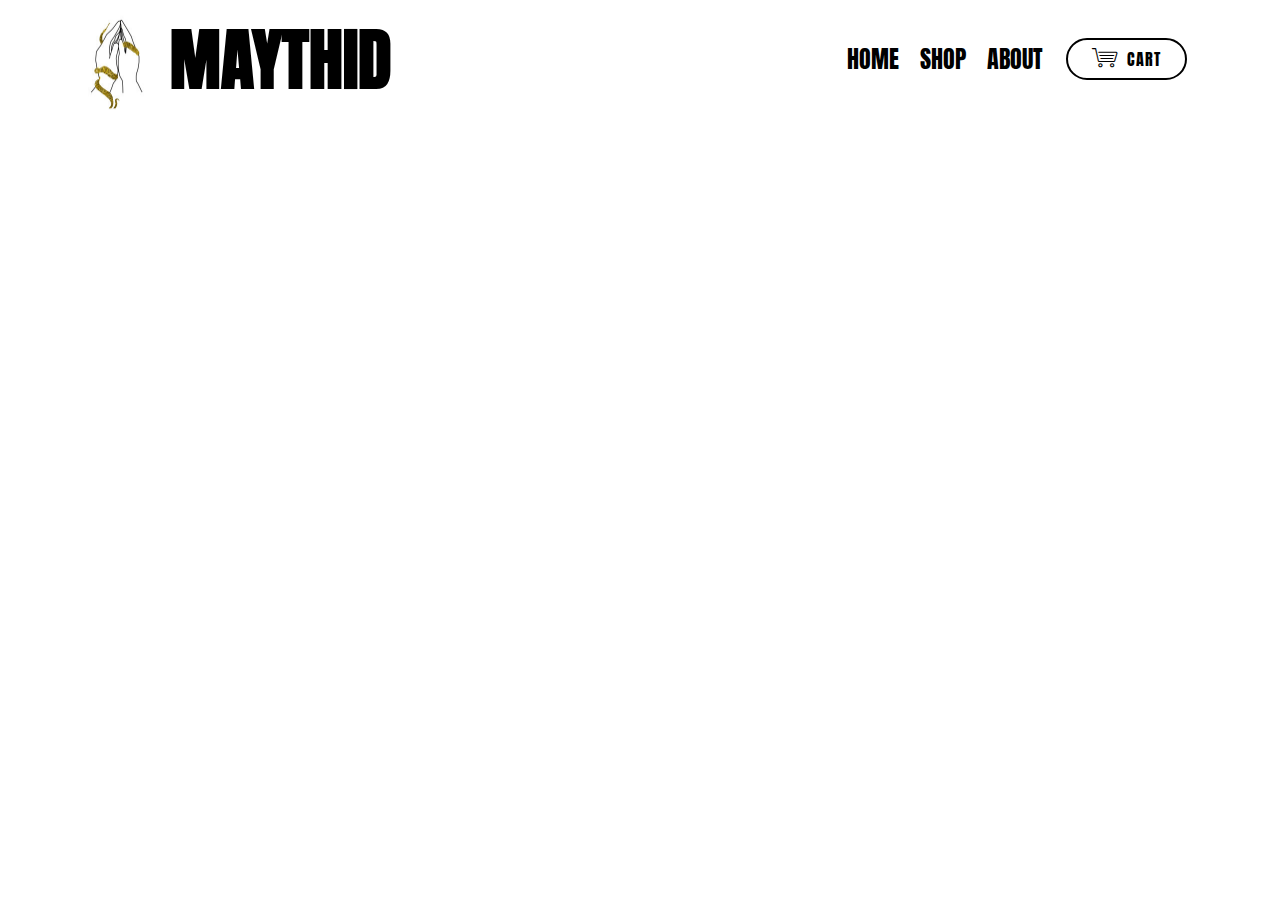
<file: index.html>
<!DOCTYPE html>
<html >
<head>
  <!-- Site made with Mobirise Website Builder v4.8.7, https://mobirise.com -->
  <meta charset="UTF-8">
  <meta http-equiv="X-UA-Compatible" content="IE=edge">
  <meta name="generator" content="Mobirise v4.8.7, mobirise.com">
  <meta name="viewport" content="width=device-width, initial-scale=1, minimum-scale=1">
  <link rel="shortcut icon" href="assets/images/fb74b42b-384c-476b-86bb-7f4f093507d8-154x205.jpg" type="image/x-icon">
  <meta name="description" content="HOME PAGE
">
  <title>Home</title>
  <link rel="stylesheet" href="assets/web/assets/mobirise-icons/mobirise-icons.css">
  <link rel="stylesheet" href="assets/tether/tether.min.css">
  <link rel="stylesheet" href="assets/bootstrap/css/bootstrap.min.css">
  <link rel="stylesheet" href="assets/bootstrap/css/bootstrap-grid.min.css">
  <link rel="stylesheet" href="assets/bootstrap/css/bootstrap-reboot.min.css">
  <link rel="stylesheet" href="assets/dropdown/css/style.css">
  <link rel="stylesheet" href="assets/theme/css/style.css">
  <link rel="stylesheet" href="assets/mobirise/css/mbr-additional.css" type="text/css">
  
  
  
</head>
<body>
  <section class="menu cid-rYttzqY5yx" once="menu" id="menu2-0">

    

    <nav class="navbar navbar-expand beta-menu navbar-dropdown align-items-center navbar-fixed-top navbar-toggleable-sm">
        <button class="navbar-toggler navbar-toggler-right" type="button" data-toggle="collapse" data-target="#navbarSupportedContent" aria-controls="navbarSupportedContent" aria-expanded="false" aria-label="Toggle navigation">
            <div class="hamburger">
                <span></span>
                <span></span>
                <span></span>
                <span></span>
            </div>
        </button>
        <div class="menu-logo">
            <div class="navbar-brand">
                <span class="navbar-logo">
                    <a href="HOME.html">
                        <img src="assets/images/fb74b42b-384c-476b-86bb-7f4f093507d8-154x205.jpg" alt="Mobirise" title="" style="height: 6.4rem;">
                    </a>
                </span>
                <span class="navbar-caption-wrap"><a class="navbar-caption text-black display-1" href="HOME.html">MAYTHID</a></span>
            </div>
        </div>
        <div class="collapse navbar-collapse" id="navbarSupportedContent">
            <ul class="navbar-nav nav-dropdown" data-app-modern-menu="true"><li class="nav-item">
                    <a class="nav-link link text-black display-5" href="index.html">
                        HOME</a>
                </li>
                <li class="nav-item dropdown">
                    <a class="nav-link link text-black display-5" href="SHOP .html" aria-expanded="false">
                        SHOP</a>
                </li><li class="nav-item"><a class="nav-link link text-black display-5" href="ABOUT .html">
                        ABOUT</a></li></ul>
            <div class="navbar-buttons mbr-section-btn"><a class="btn btn-sm btn-black-outline display-4" href="CHECKOUT.html"><span class="mbri-shopping-cart mbr-iconfont mbr-iconfont-btn"></span>
                    
                    CART</a></div>
        </div>
    </nav>
</section>


  <section class="engine"><a href="https://mobirise.info/n">simple website templates</a></section><script src="assets/web/assets/jquery/jquery.min.js"></script>
  <script src="assets/popper/popper.min.js"></script>
  <script src="assets/tether/tether.min.js"></script>
  <script src="assets/bootstrap/js/bootstrap.min.js"></script>
  <script src="assets/smoothscroll/smooth-scroll.js"></script>
  <script src="assets/dropdown/js/script.min.js"></script>
  <script src="assets/touchswipe/jquery.touch-swipe.min.js"></script>
  <script src="assets/theme/js/script.js"></script>
  
  
</body>
</html>
</file>
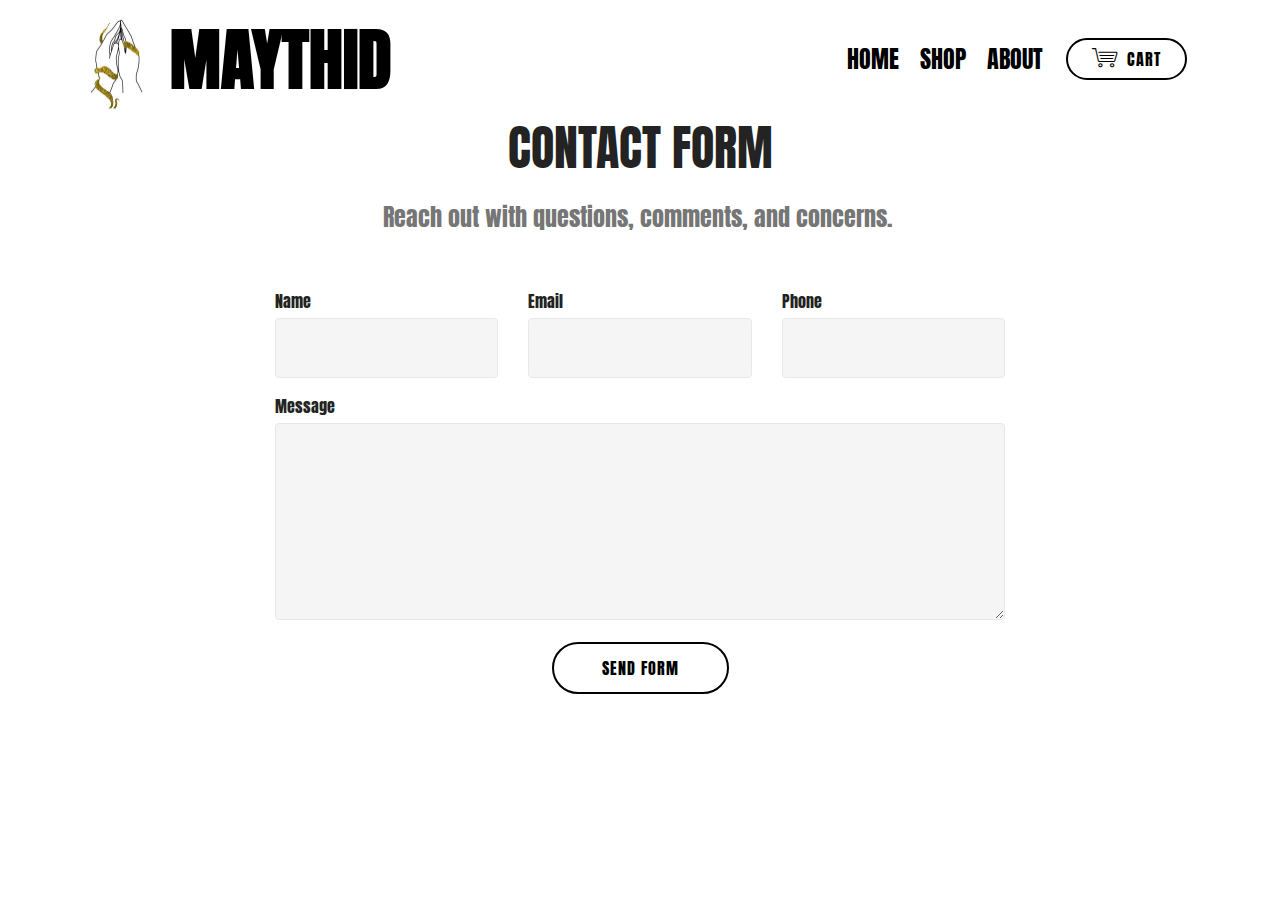
<file: ABOUT .html>
<!DOCTYPE html>
<html >
<head>
  <!-- Site made with Mobirise Website Builder v4.8.7, https://mobirise.com -->
  <meta charset="UTF-8">
  <meta http-equiv="X-UA-Compatible" content="IE=edge">
  <meta name="generator" content="Mobirise v4.8.7, mobirise.com">
  <meta name="viewport" content="width=device-width, initial-scale=1, minimum-scale=1">
  <link rel="shortcut icon" href="assets/images/fb74b42b-384c-476b-86bb-7f4f093507d8-154x205.jpg" type="image/x-icon">
  <meta name="description" content="ABOUT US ">
  <title>ABOUT</title>
  <link rel="stylesheet" href="assets/web/assets/mobirise-icons/mobirise-icons.css">
  <link rel="stylesheet" href="assets/tether/tether.min.css">
  <link rel="stylesheet" href="assets/bootstrap/css/bootstrap.min.css">
  <link rel="stylesheet" href="assets/bootstrap/css/bootstrap-grid.min.css">
  <link rel="stylesheet" href="assets/bootstrap/css/bootstrap-reboot.min.css">
  <link rel="stylesheet" href="assets/dropdown/css/style.css">
  <link rel="stylesheet" href="assets/theme/css/style.css">
  <link rel="stylesheet" href="assets/mobirise/css/mbr-additional.css" type="text/css">
  
  
  
</head>
<body>
  <section class="menu cid-rYttzqY5yx" once="menu" id="menu2-7">

    

    <nav class="navbar navbar-expand beta-menu navbar-dropdown align-items-center navbar-fixed-top navbar-toggleable-sm">
        <button class="navbar-toggler navbar-toggler-right" type="button" data-toggle="collapse" data-target="#navbarSupportedContent" aria-controls="navbarSupportedContent" aria-expanded="false" aria-label="Toggle navigation">
            <div class="hamburger">
                <span></span>
                <span></span>
                <span></span>
                <span></span>
            </div>
        </button>
        <div class="menu-logo">
            <div class="navbar-brand">
                <span class="navbar-logo">
                    <a href="HOME.html">
                        <img src="assets/images/fb74b42b-384c-476b-86bb-7f4f093507d8-154x205.jpg" alt="Mobirise" title="" style="height: 6.4rem;">
                    </a>
                </span>
                <span class="navbar-caption-wrap"><a class="navbar-caption text-black display-1" href="HOME.html">MAYTHID</a></span>
            </div>
        </div>
        <div class="collapse navbar-collapse" id="navbarSupportedContent">
            <ul class="navbar-nav nav-dropdown" data-app-modern-menu="true"><li class="nav-item">
                    <a class="nav-link link text-black display-5" href="index.html">
                        HOME</a>
                </li>
                <li class="nav-item dropdown">
                    <a class="nav-link link text-black display-5" href="SHOP .html" aria-expanded="false">
                        SHOP</a>
                </li><li class="nav-item"><a class="nav-link link text-black display-5" href="ABOUT .html">
                        ABOUT</a></li></ul>
            <div class="navbar-buttons mbr-section-btn"><a class="btn btn-sm btn-black-outline display-4" href="CHECKOUT.html"><span class="mbri-shopping-cart mbr-iconfont mbr-iconfont-btn"></span>
                    
                    CART</a></div>
        </div>
    </nav>
</section>

<section class="engine"><a href="https://mobirise.info/g">how to build a site</a></section><section class="mbr-section form1 cid-rZ6OA4WsCA" id="form1-s">

    

    
    <div class="container">
        <div class="row justify-content-center">
            <div class="title col-12 col-lg-8">
                <h2 class="mbr-section-title align-center pb-3 mbr-fonts-style display-2">
                    CONTACT FORM
                </h2>
                <h3 class="mbr-section-subtitle align-center mbr-light pb-3 mbr-fonts-style display-5">
                    Reach out with questions, comments, and concerns.&nbsp;</h3>
            </div>
        </div>
    </div>
    <div class="container">
        <div class="row justify-content-center">
            <div class="media-container-column col-lg-8" data-form-type="formoid">
                    <div data-form-alert="" hidden="">
                        Thanks for filling out the form!
                    </div>
            
                    <form class="mbr-form" action="https://mobirise.com/" method="post" data-form-title="Mobirise Form"><input type="hidden" name="email" data-form-email="true" value="jEipul/AH9zBpxDESlXd08k66002Rqki+CMblCb1QSelQKSXye4EaXxKxvPyNxpCBntQAqh+gVl2bwzuRgzvWUDuLnDJgDALaAJrbcMboHd8eH3+57kpwsUFfenZ4z8i">
                        <div class="row row-sm-offset">
                            <div class="col-md-4 multi-horizontal" data-for="name">
                                <div class="form-group">
                                    <label class="form-control-label mbr-fonts-style display-7" for="name-form1-s">Name</label>
                                    <input type="text" class="form-control" name="name" data-form-field="Name" required="" id="name-form1-s">
                                </div>
                            </div>
                            <div class="col-md-4 multi-horizontal" data-for="email">
                                <div class="form-group">
                                    <label class="form-control-label mbr-fonts-style display-7" for="email-form1-s">Email</label>
                                    <input type="email" class="form-control" name="email" data-form-field="Email" required="" id="email-form1-s">
                                </div>
                            </div>
                            <div class="col-md-4 multi-horizontal" data-for="phone">
                                <div class="form-group">
                                    <label class="form-control-label mbr-fonts-style display-7" for="phone-form1-s">Phone</label>
                                    <input type="tel" class="form-control" name="phone" data-form-field="Phone" id="phone-form1-s">
                                </div>
                            </div>
                        </div>
                        <div class="form-group" data-for="message">
                            <label class="form-control-label mbr-fonts-style display-7" for="message-form1-s">Message</label>
                            <textarea type="text" class="form-control" name="message" rows="7" data-form-field="Message" id="message-form1-s"></textarea>
                        </div>
            
                        <span class="input-group-btn"><button href="" type="submit" class="btn btn-form btn-black-outline display-4">SEND FORM</button></span>
                    </form>
            </div>
        </div>
    </div>
</section>


  <script src="assets/web/assets/jquery/jquery.min.js"></script>
  <script src="assets/popper/popper.min.js"></script>
  <script src="assets/tether/tether.min.js"></script>
  <script src="assets/bootstrap/js/bootstrap.min.js"></script>
  <script src="assets/smoothscroll/smooth-scroll.js"></script>
  <script src="assets/dropdown/js/script.min.js"></script>
  <script src="assets/touchswipe/jquery.touch-swipe.min.js"></script>
  <script src="assets/theme/js/script.js"></script>
  <script src="assets/formoid/formoid.min.js"></script>
  
  
</body>
</html>
</file>
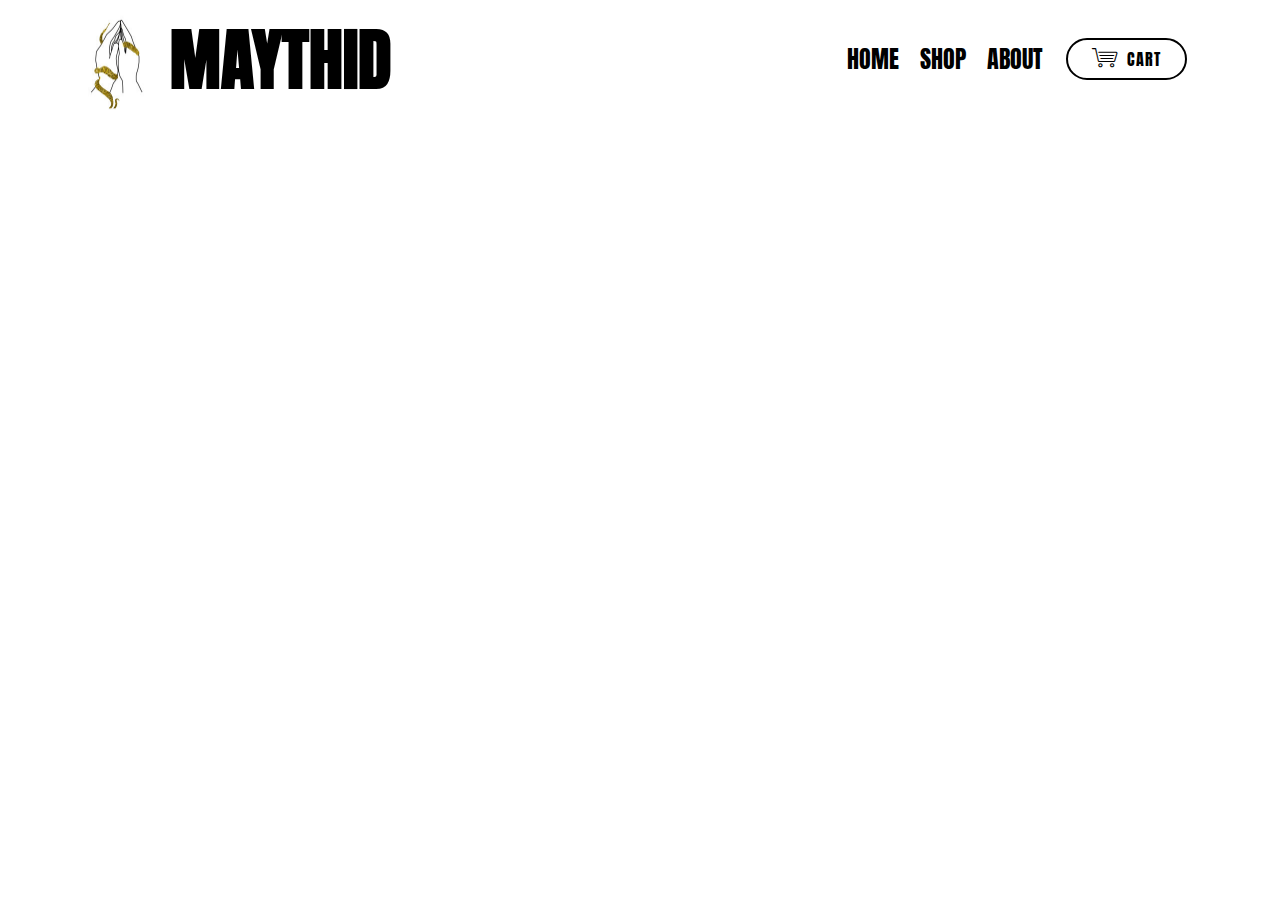
<file: CHECKOUT.html>
<!DOCTYPE html>
<html >
<head>
  <!-- Site made with Mobirise Website Builder v4.8.7, https://mobirise.com -->
  <meta charset="UTF-8">
  <meta http-equiv="X-UA-Compatible" content="IE=edge">
  <meta name="generator" content="Mobirise v4.8.7, mobirise.com">
  <meta name="viewport" content="width=device-width, initial-scale=1, minimum-scale=1">
  <link rel="shortcut icon" href="assets/images/fb74b42b-384c-476b-86bb-7f4f093507d8-154x205.jpg" type="image/x-icon">
  <meta name="description" content="CHECKOUT">
  <title>CHECKOUT</title>
  <link rel="stylesheet" href="assets/web/assets/mobirise-icons/mobirise-icons.css">
  <link rel="stylesheet" href="assets/tether/tether.min.css">
  <link rel="stylesheet" href="assets/bootstrap/css/bootstrap.min.css">
  <link rel="stylesheet" href="assets/bootstrap/css/bootstrap-grid.min.css">
  <link rel="stylesheet" href="assets/bootstrap/css/bootstrap-reboot.min.css">
  <link rel="stylesheet" href="assets/dropdown/css/style.css">
  <link rel="stylesheet" href="assets/theme/css/style.css">
  <link rel="stylesheet" href="assets/mobirise/css/mbr-additional.css" type="text/css">
  
  
  
</head>
<body>
  <section class="menu cid-rYttzqY5yx" once="menu" id="menu2-f">

    

    <nav class="navbar navbar-expand beta-menu navbar-dropdown align-items-center navbar-fixed-top navbar-toggleable-sm">
        <button class="navbar-toggler navbar-toggler-right" type="button" data-toggle="collapse" data-target="#navbarSupportedContent" aria-controls="navbarSupportedContent" aria-expanded="false" aria-label="Toggle navigation">
            <div class="hamburger">
                <span></span>
                <span></span>
                <span></span>
                <span></span>
            </div>
        </button>
        <div class="menu-logo">
            <div class="navbar-brand">
                <span class="navbar-logo">
                    <a href="HOME.html">
                        <img src="assets/images/fb74b42b-384c-476b-86bb-7f4f093507d8-154x205.jpg" alt="Mobirise" title="" style="height: 6.4rem;">
                    </a>
                </span>
                <span class="navbar-caption-wrap"><a class="navbar-caption text-black display-1" href="HOME.html">MAYTHID</a></span>
            </div>
        </div>
        <div class="collapse navbar-collapse" id="navbarSupportedContent">
            <ul class="navbar-nav nav-dropdown" data-app-modern-menu="true"><li class="nav-item">
                    <a class="nav-link link text-black display-5" href="index.html">
                        HOME</a>
                </li>
                <li class="nav-item dropdown">
                    <a class="nav-link link text-black display-5" href="SHOP .html" aria-expanded="false">
                        SHOP</a>
                </li><li class="nav-item"><a class="nav-link link text-black display-5" href="ABOUT .html">
                        ABOUT</a></li></ul>
            <div class="navbar-buttons mbr-section-btn"><a class="btn btn-sm btn-black-outline display-4" href="CHECKOUT.html"><span class="mbri-shopping-cart mbr-iconfont mbr-iconfont-btn"></span>
                    
                    CART</a></div>
        </div>
    </nav>
</section>


  <section class="engine"><a href="https://mobirise.info/p">site templates free download</a></section><script src="assets/web/assets/jquery/jquery.min.js"></script>
  <script src="assets/popper/popper.min.js"></script>
  <script src="assets/tether/tether.min.js"></script>
  <script src="assets/bootstrap/js/bootstrap.min.js"></script>
  <script src="assets/smoothscroll/smooth-scroll.js"></script>
  <script src="assets/dropdown/js/script.min.js"></script>
  <script src="assets/touchswipe/jquery.touch-swipe.min.js"></script>
  <script src="assets/theme/js/script.js"></script>
  
  
</body>
</html>
</file>
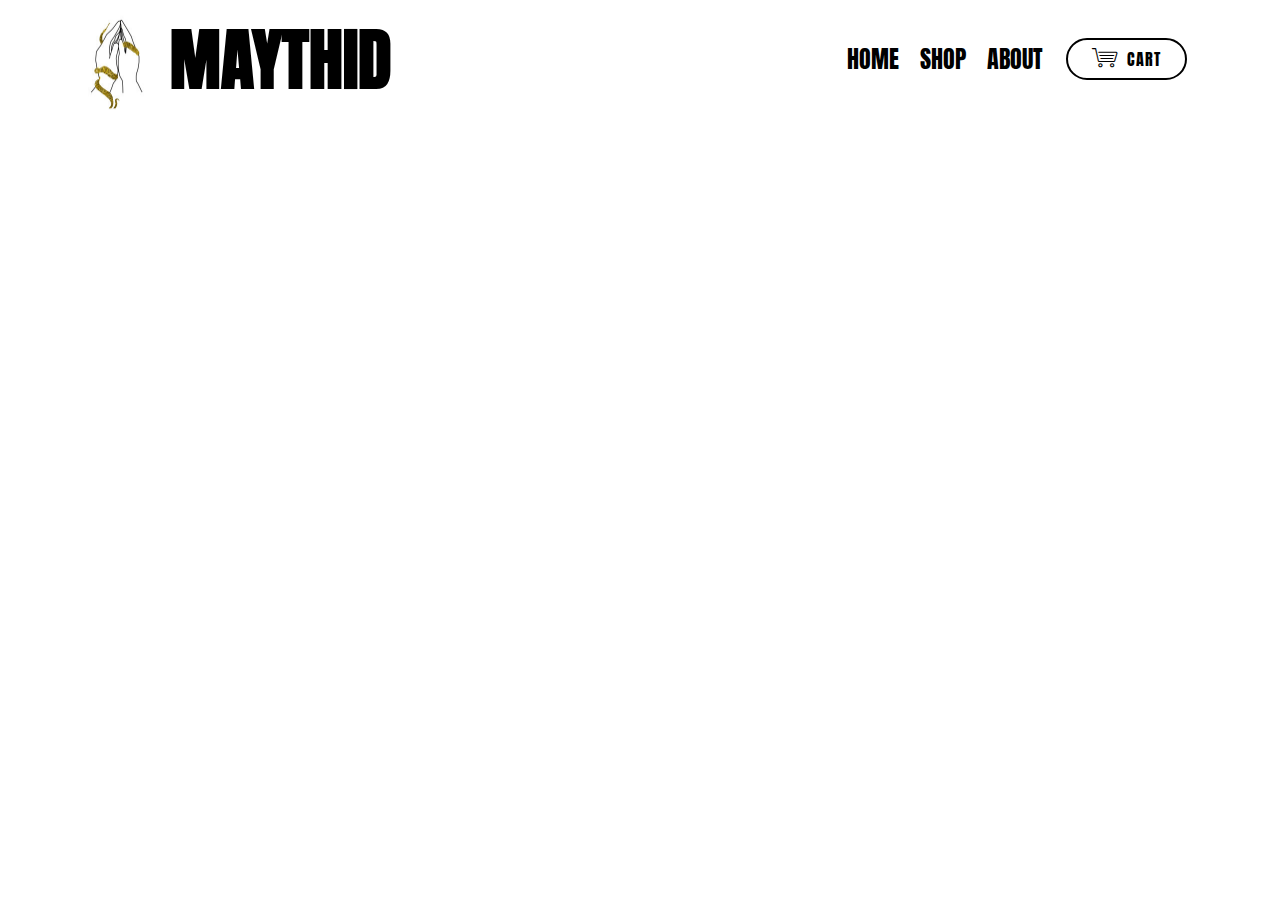
<file: SHOP.html>
<!DOCTYPE html>
<html >
<head>
  <!-- Site made with Mobirise Website Builder v4.8.7, https://mobirise.com -->
  <meta charset="UTF-8">
  <meta http-equiv="X-UA-Compatible" content="IE=edge">
  <meta name="generator" content="Mobirise v4.8.7, mobirise.com">
  <meta name="viewport" content="width=device-width, initial-scale=1, minimum-scale=1">
  <link rel="shortcut icon" href="assets/images/fb74b42b-384c-476b-86bb-7f4f093507d8-154x205.jpg" type="image/x-icon">
  <meta name="description" content="SHOP ALL">
  <title>SHOP</title>
  <link rel="stylesheet" href="assets/web/assets/mobirise-icons/mobirise-icons.css">
  <link rel="stylesheet" href="assets/tether/tether.min.css">
  <link rel="stylesheet" href="assets/bootstrap/css/bootstrap.min.css">
  <link rel="stylesheet" href="assets/bootstrap/css/bootstrap-grid.min.css">
  <link rel="stylesheet" href="assets/bootstrap/css/bootstrap-reboot.min.css">
  <link rel="stylesheet" href="assets/dropdown/css/style.css">
  <link rel="stylesheet" href="assets/theme/css/style.css">
  <link rel="stylesheet" href="assets/mobirise/css/mbr-additional.css" type="text/css">
  
  
  
</head>
<body>
  <section class="menu cid-rYttzqY5yx" once="menu" id="menu2-p">

    

    <nav class="navbar navbar-expand beta-menu navbar-dropdown align-items-center navbar-fixed-top navbar-toggleable-sm">
        <button class="navbar-toggler navbar-toggler-right" type="button" data-toggle="collapse" data-target="#navbarSupportedContent" aria-controls="navbarSupportedContent" aria-expanded="false" aria-label="Toggle navigation">
            <div class="hamburger">
                <span></span>
                <span></span>
                <span></span>
                <span></span>
            </div>
        </button>
        <div class="menu-logo">
            <div class="navbar-brand">
                <span class="navbar-logo">
                    <a href="HOME.html">
                        <img src="assets/images/fb74b42b-384c-476b-86bb-7f4f093507d8-154x205.jpg" alt="Mobirise" title="" style="height: 6.4rem;">
                    </a>
                </span>
                <span class="navbar-caption-wrap"><a class="navbar-caption text-black display-1" href="HOME.html">MAYTHID</a></span>
            </div>
        </div>
        <div class="collapse navbar-collapse" id="navbarSupportedContent">
            <ul class="navbar-nav nav-dropdown" data-app-modern-menu="true"><li class="nav-item">
                    <a class="nav-link link text-black display-5" href="index.html">
                        HOME</a>
                </li>
                <li class="nav-item dropdown">
                    <a class="nav-link link text-black display-5" href="SHOP .html" aria-expanded="false">
                        SHOP</a>
                </li><li class="nav-item"><a class="nav-link link text-black display-5" href="ABOUT .html">
                        ABOUT</a></li></ul>
            <div class="navbar-buttons mbr-section-btn"><a class="btn btn-sm btn-black-outline display-4" href="CHECKOUT.html"><span class="mbri-shopping-cart mbr-iconfont mbr-iconfont-btn"></span>
                    
                    CART</a></div>
        </div>
    </nav>
</section>

<section class="engine"><a href="https://mobirise.info/e">how to make a website for free</a></section><div id="header2-u" class="cid-s0yVkJ6qDR" data-rv-view="387"></div><div class="cid-s0yVkJ6qDR" id="header2-u" data-rv-view="387">
<script data-cfasync="false" type="text/javascript" src="https://app.ecwid.com/script.js?29462361&amp;data_platform=code&amp;data_date=2020-05-31" charset="utf-8"></script><script type="text/javascript"> xProductBrowser("categoriesPerRow=3","views=grid(20,3) list(60) table(60)","categoryView=grid","searchView=list","id=my-store-29462361");</script>
</div>


  <script src="assets/web/assets/jquery/jquery.min.js"></script>
  <script src="assets/popper/popper.min.js"></script>
  <script src="assets/tether/tether.min.js"></script>
  <script src="assets/bootstrap/js/bootstrap.min.js"></script>
  <script src="assets/smoothscroll/smooth-scroll.js"></script>
  <script src="assets/dropdown/js/script.min.js"></script>
  <script src="assets/touchswipe/jquery.touch-swipe.min.js"></script>
  <script src="assets/theme/js/script.js"></script>
  
  
</body>
</html>
</file>
<file: assets/web/assets/mobirise-icons/mobirise-icons.css>
@font-face {
  font-family: 'MobiriseIcons';
  src:  url('mobirise-icons.eot?spat4u');
  src:  url('mobirise-icons.eot?spat4u#iefix') format('embedded-opentype'),
    url('mobirise-icons.ttf?spat4u') format('truetype'),
    url('mobirise-icons.woff?spat4u') format('woff'),
    url('mobirise-icons.svg?spat4u#MobiriseIcons') format('svg');
  font-weight: normal;
  font-style: normal;
}

[class^="mbri-"], [class*=" mbri-"] {
  /* use !important to prevent issues with browser extensions that change fonts */
  font-family: MobiriseIcons !important;
  speak: none;
  font-style: normal;
  font-weight: normal;
  font-variant: normal;
  text-transform: none;
  line-height: 1;

  /* Better Font Rendering =========== */
  -webkit-font-smoothing: antialiased;
  -moz-osx-font-smoothing: grayscale;
}

.mbri-add-submenu:before {
  content: "\e900";
}
.mbri-alert:before {
  content: "\e901";
}
.mbri-align-center:before {
  content: "\e902";
}
.mbri-align-justify:before {
  content: "\e903";
}
.mbri-align-left:before {
  content: "\e904";
}
.mbri-align-right:before {
  content: "\e905";
}
.mbri-android:before {
  content: "\e906";
}
.mbri-apple:before {
  content: "\e907";
}
.mbri-arrow-down:before {
  content: "\e908";
}
.mbri-arrow-next:before {
  content: "\e909";
}
.mbri-arrow-prev:before {
  content: "\e90a";
}
.mbri-arrow-up:before {
  content: "\e90b";
}
.mbri-bold:before {
  content: "\e90c";
}
.mbri-bookmark:before {
  content: "\e90d";
}
.mbri-bootstrap:before {
  content: "\e90e";
}
.mbri-briefcase:before {
  content: "\e90f";
}
.mbri-browse:before {
  content: "\e910";
}
.mbri-bulleted-list:before {
  content: "\e911";
}
.mbri-calendar:before {
  content: "\e912";
}
.mbri-camera:before {
  content: "\e913";
}
.mbri-cart-add:before {
  content: "\e914";
}
.mbri-cart-full:before {
  content: "\e915";
}
.mbri-cash:before {
  content: "\e916";
}
.mbri-change-style:before {
  content: "\e917";
}
.mbri-chat:before {
  content: "\e918";
}
.mbri-clock:before {
  content: "\e919";
}
.mbri-close:before {
  content: "\e91a";
}
.mbri-cloud:before {
  content: "\e91b";
}
.mbri-code:before {
  content: "\e91c";
}
.mbri-contact-form:before {
  content: "\e91d";
}
.mbri-credit-card:before {
  content: "\e91e";
}
.mbri-cursor-click:before {
  content: "\e91f";
}
.mbri-cust-feedback:before {
  content: "\e920";
}
.mbri-database:before {
  content: "\e921";
}
.mbri-delivery:before {
  content: "\e922";
}
.mbri-desktop:before {
  content: "\e923";
}
.mbri-devices:before {
  content: "\e924";
}
.mbri-down:before {
  content: "\e925";
}
.mbri-download:before {
  content: "\e989";
}
.mbri-drag-n-drop:before {
  content: "\e927";
}
.mbri-drag-n-drop2:before {
  content: "\e928";
}
.mbri-edit:before {
  content: "\e929";
}
.mbri-edit2:before {
  content: "\e92a";
}
.mbri-error:before {
  content: "\e92b";
}
.mbri-extension:before {
  content: "\e92c";
}
.mbri-features:before {
  content: "\e92d";
}
.mbri-file:before {
  content: "\e92e";
}
.mbri-flag:before {
  content: "\e92f";
}
.mbri-folder:before {
  content: "\e930";
}
.mbri-gift:before {
  content: "\e931";
}
.mbri-github:before {
  content: "\e932";
}
.mbri-globe:before {
  content: "\e933";
}
.mbri-globe-2:before {
  content: "\e934";
}
.mbri-growing-chart:before {
  content: "\e935";
}
.mbri-hearth:before {
  content: "\e936";
}
.mbri-help:before {
  content: "\e937";
}
.mbri-home:before {
  content: "\e938";
}
.mbri-hot-cup:before {
  content: "\e939";
}
.mbri-idea:before {
  content: "\e93a";
}
.mbri-image-gallery:before {
  content: "\e93b";
}
.mbri-image-slider:before {
  content: "\e93c";
}
.mbri-info:before {
  content: "\e93d";
}
.mbri-italic:before {
  content: "\e93e";
}
.mbri-key:before {
  content: "\e93f";
}
.mbri-laptop:before {
  content: "\e940";
}
.mbri-layers:before {
  content: "\e941";
}
.mbri-left-right:before {
  content: "\e942";
}
.mbri-left:before {
  content: "\e943";
}
.mbri-letter:before {
  content: "\e944";
}
.mbri-like:before {
  content: "\e945";
}
.mbri-link:before {
  content: "\e946";
}
.mbri-lock:before {
  content: "\e947";
}
.mbri-login:before {
  content: "\e948";
}
.mbri-logout:before {
  content: "\e949";
}
.mbri-magic-stick:before {
  content: "\e94a";
}
.mbri-map-pin:before {
  content: "\e94b";
}
.mbri-menu:before {
  content: "\e94c";
}
.mbri-mobile:before {
  content: "\e94d";
}
.mbri-mobile2:before {
  content: "\e94e";
}
.mbri-mobirise:before {
  content: "\e94f";
}
.mbri-more-horizontal:before {
  content: "\e950";
}
.mbri-more-vertical:before {
  content: "\e951";
}
.mbri-music:before {
  content: "\e952";
}
.mbri-new-file:before {
  content: "\e953";
}
.mbri-numbered-list:before {
  content: "\e954";
}
.mbri-opened-folder:before {
  content: "\e955";
}
.mbri-pages:before {
  content: "\e956";
}
.mbri-paper-plane:before {
  content: "\e957";
}
.mbri-paperclip:before {
  content: "\e958";
}
.mbri-photo:before {
  content: "\e959";
}
.mbri-photos:before {
  content: "\e95a";
}
.mbri-pin:before {
  content: "\e95b";
}
.mbri-play:before {
  content: "\e95c";
}
.mbri-plus:before {
  content: "\e95d";
}
.mbri-preview:before {
  content: "\e95e";
}
.mbri-print:before {
  content: "\e95f";
}
.mbri-protect:before {
  content: "\e960";
}
.mbri-question:before {
  content: "\e961";
}
.mbri-quote-left:before {
  content: "\e962";
}
.mbri-quote-right:before {
  content: "\e963";
}
.mbri-refresh:before {
  content: "\e964";
}
.mbri-responsive:before {
  content: "\e965";
}
.mbri-right:before {
  content: "\e966";
}
.mbri-rocket:before {
  content: "\e967";
}
.mbri-sad-face:before {
  content: "\e968";
}
.mbri-sale:before {
  content: "\e969";
}
.mbri-save:before {
  content: "\e96a";
}
.mbri-search:before {
  content: "\e96b";
}
.mbri-setting:before {
  content: "\e96c";
}
.mbri-setting2:before {
  content: "\e96d";
}
.mbri-setting3:before {
  content: "\e96e";
}
.mbri-share:before {
  content: "\e96f";
}
.mbri-shopping-bag:before {
  content: "\e970";
}
.mbri-shopping-basket:before {
  content: "\e971";
}
.mbri-shopping-cart:before {
  content: "\e972";
}
.mbri-sites:before {
  content: "\e973";
}
.mbri-smile-face:before {
  content: "\e974";
}
.mbri-speed:before {
  content: "\e975";
}
.mbri-star:before {
  content: "\e976";
}
.mbri-success:before {
  content: "\e977";
}
.mbri-sun:before {
  content: "\e978";
}
.mbri-sun2:before {
  content: "\e979";
}
.mbri-tablet:before {
  content: "\e97a";
}
.mbri-tablet-vertical:before {
  content: "\e97b";
}
.mbri-target:before {
  content: "\e97c";
}
.mbri-timer:before {
  content: "\e97d";
}
.mbri-to-ftp:before {
  content: "\e97e";
}
.mbri-to-local-drive:before {
  content: "\e97f";
}
.mbri-touch-swipe:before {
  content: "\e980";
}
.mbri-touch:before {
  content: "\e981";
}
.mbri-trash:before {
  content: "\e982";
}
.mbri-underline:before {
  content: "\e983";
}
.mbri-unlink:before {
  content: "\e984";
}
.mbri-unlock:before {
  content: "\e985";
}
.mbri-up-down:before {
  content: "\e986";
}
.mbri-up:before {
  content: "\e987";
}
.mbri-update:before {
  content: "\e988";
}
.mbri-upload:before {
 content: "\e926"; 
}
.mbri-user:before {
  content: "\e98a";
}
.mbri-user2:before {
  content: "\e98b";
}
.mbri-users:before {
  content: "\e98c";
}
.mbri-video:before {
  content: "\e98d";
}
.mbri-video-play:before {
  content: "\e98e";
}
.mbri-watch:before {
  content: "\e98f";
}
.mbri-website-theme:before {
  content: "\e990";
}
.mbri-wifi:before {
  content: "\e991";
}
.mbri-windows:before {
  content: "\e992";
}
.mbri-zoom-out:before {
  content: "\e993";
}
.mbri-redo:before {
  content: "\e994";
}
.mbri-undo:before {
  content: "\e995";
}
</file>
<file: assets/dropdown/css/style.css>
.navbar-dropdown {
  left: 0;
  padding: 0;
  position: absolute;
  right: 0;
  top: 0;
  transition: all 0.45s ease;
  z-index: 1030;
  background: #282828; }
  .navbar-dropdown .navbar-logo {
    margin-right: 0.8rem;
    transition: margin 0.3s ease-in-out;
    vertical-align: middle; }
    .navbar-dropdown .navbar-logo img {
      height: 3.125rem;
      transition: all 0.3s ease-in-out; }
    .navbar-dropdown .navbar-logo.mbr-iconfont {
      font-size: 3.125rem;
      line-height: 3.125rem; }
  .navbar-dropdown .navbar-caption {
    font-weight: 700;
    white-space: normal;
    vertical-align: -4px;
    line-height: 3.125rem !important; }
    .navbar-dropdown .navbar-caption, .navbar-dropdown .navbar-caption:hover {
      color: inherit;
      text-decoration: none; }
  .navbar-dropdown .mbr-iconfont + .navbar-caption {
    vertical-align: -1px; }
  .navbar-dropdown.navbar-fixed-top {
    position: fixed; }
  .navbar-dropdown .navbar-brand span {
    vertical-align: -4px; }
  .navbar-dropdown.bg-color.transparent {
    background: none; }
  .navbar-dropdown.navbar-short .navbar-brand {
    padding: 0.625rem 0; }
    .navbar-dropdown.navbar-short .navbar-brand span {
      vertical-align: -1px; }
  .navbar-dropdown.navbar-short .navbar-caption {
    line-height: 2.375rem !important;
    vertical-align: -2px; }
  .navbar-dropdown.navbar-short .navbar-logo {
    margin-right: 0.5rem; }
    .navbar-dropdown.navbar-short .navbar-logo img {
      height: 2.375rem; }
    .navbar-dropdown.navbar-short .navbar-logo.mbr-iconfont {
      font-size: 2.375rem;
      line-height: 2.375rem; }
  .navbar-dropdown.navbar-short .mbr-table-cell {
    height: 3.625rem; }
  .navbar-dropdown .navbar-close {
    left: 0.6875rem;
    position: fixed;
    top: 0.75rem;
    z-index: 1000; }
  .navbar-dropdown .hamburger-icon {
    content: "";
    display: inline-block;
    vertical-align: middle;
    width: 16px;
    -webkit-box-shadow: 0 -6px 0 1px #282828,0 0 0 1px #282828,0 6px 0 1px #282828;
    -moz-box-shadow: 0 -6px 0 1px #282828,0 0 0 1px #282828,0 6px 0 1px #282828;
    box-shadow: 0 -6px 0 1px #282828,0 0 0 1px #282828,0 6px 0 1px #282828; }

.dropdown-menu .dropdown-toggle[data-toggle="dropdown-submenu"]::after {
  border-bottom: 0.35em solid transparent;
  border-left: 0.35em solid;
  border-right: 0;
  border-top: 0.35em solid transparent;
  margin-left: 0.3rem; }

.dropdown-menu .dropdown-item:focus {
  outline: 0; }

.nav-dropdown {
  font-size: 0.75rem;
  font-weight: 500;
  height: auto !important; }
  .nav-dropdown .nav-btn {
    padding-left: 1rem; }
  .nav-dropdown .link {
    margin: .667em 1.667em;
    font-weight: 500;
    padding: 0;
    transition: color .2s ease-in-out; }
    .nav-dropdown .link.dropdown-toggle {
      margin-right: 2.583em; }
      .nav-dropdown .link.dropdown-toggle::after {
        margin-left: .25rem;
        border-top: 0.35em solid;
        border-right: 0.35em solid transparent;
        border-left: 0.35em solid transparent;
        border-bottom: 0; }
      .nav-dropdown .link.dropdown-toggle[aria-expanded="true"] {
        margin: 0;
        padding: 0.667em 3.263em  0.667em 1.667em; }
  .nav-dropdown .link::after,
  .nav-dropdown .dropdown-item::after {
    color: inherit; }
  .nav-dropdown .btn {
    font-size: 0.75rem;
    font-weight: 700;
    letter-spacing: 0;
    margin-bottom: 0;
    padding-left: 1.25rem;
    padding-right: 1.25rem; }
  .nav-dropdown .dropdown-menu {
    border-radius: 0;
    border: 0;
    left: 0;
    margin: 0;
    padding-bottom: 1.25rem;
    padding-top: 1.25rem;
    position: relative; }
  .nav-dropdown .dropdown-submenu {
    margin-left: 0.125rem;
    top: 0; }
  .nav-dropdown .dropdown-item {
    font-weight: 500;
    line-height: 2;
    padding: 0.3846em 4.615em 0.3846em 1.5385em;
    position: relative;
    transition: color .2s ease-in-out, background-color .2s ease-in-out; }
    .nav-dropdown .dropdown-item::after {
      margin-top: -0.3077em;
      position: absolute;
      right: 1.1538em;
      top: 50%; }
    .nav-dropdown .dropdown-item:focus, .nav-dropdown .dropdown-item:hover {
      background: none; }

@media (max-width: 767px) {
  .nav-dropdown.navbar-toggleable-sm {
    bottom: 0;
    display: none;
    left: 0;
    overflow-x: hidden;
    position: fixed;
    top: 0;
    transform: translateX(-100%);
    -ms-transform: translateX(-100%);
    -webkit-transform: translateX(-100%);
    width: 18.75rem;
    z-index: 999; } }
.nav-dropdown.navbar-toggleable-xl {
  bottom: 0;
  display: none;
  left: 0;
  overflow-x: hidden;
  position: fixed;
  top: 0;
  transform: translateX(-100%);
  -ms-transform: translateX(-100%);
  -webkit-transform: translateX(-100%);
  width: 18.75rem;
  z-index: 999; }

.nav-dropdown-sm {
  display: block !important;
  overflow-x: hidden;
  overflow: auto;
  padding-top: 3.875rem; }
  .nav-dropdown-sm::after {
    content: "";
    display: block;
    height: 3rem;
    width: 100%; }
  .nav-dropdown-sm.collapse.in ~ .navbar-close {
    display: block !important; }
  .nav-dropdown-sm.collapsing, .nav-dropdown-sm.collapse.in {
    transform: translateX(0);
    -ms-transform: translateX(0);
    -webkit-transform: translateX(0);
    transition: all 0.25s ease-out;
    -webkit-transition: all 0.25s ease-out;
    background: #282828; }
  .nav-dropdown-sm.collapsing[aria-expanded="false"] {
    transform: translateX(-100%);
    -ms-transform: translateX(-100%);
    -webkit-transform: translateX(-100%); }
  .nav-dropdown-sm .nav-item {
    display: block;
    margin-left: 0 !important;
    padding-left: 0; }
  .nav-dropdown-sm .link,
  .nav-dropdown-sm .dropdown-item {
    border-top: 1px dotted rgba(255, 255, 255, 0.1);
    font-size: 0.8125rem;
    line-height: 1.6;
    margin: 0 !important;
    padding: 0.875rem 2.4rem 0.875rem 1.5625rem !important;
    position: relative;
    white-space: normal; }
    .nav-dropdown-sm .link:focus, .nav-dropdown-sm .link:hover,
    .nav-dropdown-sm .dropdown-item:focus,
    .nav-dropdown-sm .dropdown-item:hover {
      background: rgba(0, 0, 0, 0.2) !important;
      color: #c0a375; }
  .nav-dropdown-sm .nav-btn {
    position: relative;
    padding: 1.5625rem 1.5625rem 0 1.5625rem; }
    .nav-dropdown-sm .nav-btn::before {
      border-top: 1px dotted rgba(255, 255, 255, 0.1);
      content: "";
      left: 0;
      position: absolute;
      top: 0;
      width: 100%; }
    .nav-dropdown-sm .nav-btn + .nav-btn {
      padding-top: 0.625rem; }
      .nav-dropdown-sm .nav-btn + .nav-btn::before {
        display: none; }
  .nav-dropdown-sm .btn {
    padding: 0.625rem 0; }
  .nav-dropdown-sm .dropdown-toggle[data-toggle="dropdown-submenu"]::after {
    margin-left: .25rem;
    border-top: 0.35em solid;
    border-right: 0.35em solid transparent;
    border-left: 0.35em solid transparent;
    border-bottom: 0; }
  .nav-dropdown-sm .dropdown-toggle[data-toggle="dropdown-submenu"][aria-expanded="true"]::after {
    border-top: 0;
    border-right: 0.35em solid transparent;
    border-left: 0.35em solid transparent;
    border-bottom: 0.35em solid; }
  .nav-dropdown-sm .dropdown-menu {
    margin: 0;
    padding: 0;
    position: relative;
    top: 0;
    left: 0;
    width: 100%;
    border: 0;
    float: none;
    border-radius: 0;
    background: none; }
  .nav-dropdown-sm .dropdown-submenu {
    left: 100%;
    margin-left: 0.125rem;
    margin-top: -1.25rem;
    top: 0; }

.navbar-toggleable-sm .nav-dropdown .dropdown-menu {
  position: absolute; }

.navbar-toggleable-sm .nav-dropdown .dropdown-submenu {
  left: 100%;
  margin-left: 0.125rem;
  margin-top: -1.25rem;
  top: 0; }

.navbar-toggleable-sm.opened .nav-dropdown .dropdown-menu {
  position: relative; }

.navbar-toggleable-sm.opened .nav-dropdown .dropdown-submenu {
  left: 0;
  margin-left: 00rem;
  margin-top: 0rem;
  top: 0; }

.is-builder .nav-dropdown.collapsing {
  transition: none !important; }

/*# sourceMappingURL=style.css.map */
</file>
<file: assets/theme/css/style.css>
/*!
 * Mobirise v4 theme (https://mobirise.com/)
 * Copyright 2017 Mobirise
 */
section {
  background-color: #eeeeee; }

section,
.container,
.container-fluid {
  position: relative;
  word-wrap: break-word; }

a.mbr-iconfont:hover {
  text-decoration: none; }

.article .lead p, .article .lead ul, .article .lead ol, .article .lead pre, .article .lead blockquote {
  margin-bottom: 0; }

a {
  font-style: normal;
  font-weight: 400;
  cursor: pointer; }
  a, a:hover {
    text-decoration: none; }

figure {
  margin-bottom: 0; }

body {
  color: #232323; }

h1, h2, h3, h4, h5, h6,
.h1, .h2, .h3, .h4, .h5, .h6,
.display-1, .display-2, .display-3, .display-4 {
  line-height: 1;
  word-break: break-word;
  word-wrap: break-word; }

b, strong {
  font-weight: bold; }

blockquote {
  padding: 10px 0 10px 20px;
  position: relative;
  border-left: 2px solid;
  border-color: #ff3366; }

input:-webkit-autofill, input:-webkit-autofill:hover, input:-webkit-autofill:focus, input:-webkit-autofill:active {
  transition-delay: 9999s;
  transition-property: background-color, color; }

textarea[type="hidden"] {
  display: none; }

body {
  position: relative; }

section {
  background-position: 50% 50%;
  background-repeat: no-repeat;
  background-size: cover; }
  section .mbr-background-video,
  section .mbr-background-video-preview {
    position: absolute;
    bottom: 0;
    left: 0;
    right: 0;
    top: 0; }

.hidden {
  visibility: hidden; }

.mbr-z-index20 {
  z-index: 20; }

/*! Base colors */
.mbr-white {
  color: #ffffff; }

.mbr-black {
  color: #000000; }

.mbr-bg-white {
  background-color: #ffffff; }

.mbr-bg-black {
  background-color: #000000; }

/*! Text-aligns */
.align-left {
  text-align: left; }

.align-center {
  text-align: center; }

.align-right {
  text-align: right; }

@media (max-width: 767px) {
  .align-left, .align-center, .align-right, .mbr-section-btn, .mbr-section-title {
    text-align: center; } }
/*! Font-weight  */
.mbr-light {
  font-weight: 300; }

.mbr-regular {
  font-weight: 400; }

.mbr-semibold {
  font-weight: 500; }

.mbr-bold {
  font-weight: 700; }

/*! Media  */
.media-size-item {
  -webkit-flex: 1 1 auto;
  -moz-flex: 1 1 auto;
  -ms-flex: 1 1 auto;
  -o-flex: 1 1 auto;
  flex: 1 1 auto; }

.media-content {
  -webkit-flex-basis: 100%;
  flex-basis: 100%; }

.media-container-row {
  display: -ms-flexbox;
  display: -webkit-flex;
  display: flex;
  -webkit-flex-direction: row;
  -ms-flex-direction: row;
  flex-direction: row;
  -webkit-flex-wrap: wrap;
  -ms-flex-wrap: wrap;
  flex-wrap: wrap;
  -webkit-justify-content: center;
  -ms-flex-pack: center;
  justify-content: center;
  -webkit-align-content: center;
  -ms-flex-line-pack: center;
  align-content: center;
  -webkit-align-items: start;
  -ms-flex-align: start;
  align-items: start; }
  .media-container-row .media-size-item {
    width: 400px; }

.media-container-column {
  display: -ms-flexbox;
  display: -webkit-flex;
  display: flex;
  -webkit-flex-direction: column;
  -ms-flex-direction: column;
  flex-direction: column;
  -webkit-flex-wrap: wrap;
  -ms-flex-wrap: wrap;
  flex-wrap: wrap;
  -webkit-justify-content: center;
  -ms-flex-pack: center;
  justify-content: center;
  -webkit-align-content: center;
  -ms-flex-line-pack: center;
  align-content: center;
  -webkit-align-items: stretch;
  -ms-flex-align: stretch;
  align-items: stretch; }
  .media-container-column > * {
    width: 100%; }

@media (min-width: 992px) {
  .media-container-row {
    -webkit-flex-wrap: nowrap;
    -ms-flex-wrap: nowrap;
    flex-wrap: nowrap; } }
figure {
  overflow: hidden; }

figure[mbr-media-size] {
  transition: width 0.1s; }

.mbr-figure img, .mbr-figure iframe {
  display: block;
  width: 100%; }

.card {
  background-color: transparent;
  border: none; }

.card-img {
  text-align: center;
  flex-shrink: 0;
  -webkit-flex-shrink: 0; }

.media {
  max-width: 100%;
  margin: 0 auto; }

.mbr-figure {
  -ms-flex-item-align: center;
  -ms-grid-row-align: center;
  -webkit-align-self: center;
  align-self: center; }

.media-container > div {
  max-width: 100%; }

.mbr-figure img, .card-img img {
  width: 100%; }

@media (max-width: 991px) {
  .media-size-item {
    width: auto !important; }

  .media {
    width: auto; }

  .mbr-figure {
    width: 100% !important; } }
/*! Buttons */
.mbr-section-btn {
  margin-left: -.25rem;
  margin-right: -.25rem;
  font-size: 0; }

nav .mbr-section-btn {
  margin-left: 0rem;
  margin-right: 0rem; }

/*! Btn icon margin */
.btn .mbr-iconfont, .btn.btn-sm .mbr-iconfont {
  cursor: pointer;
  margin-right: 0.5rem; }

.btn.btn-md .mbr-iconfont, .btn.btn-md .mbr-iconfont {
  margin-right: 0.8rem; }

.mbr-regular {
  font-weight: 400; }

.mbr-semibold {
  font-weight: 500; }

.mbr-bold {
  font-weight: 700; }

[type="submit"] {
  -webkit-appearance: none; }

/*! Full-screen */
.mbr-fullscreen .mbr-overlay {
  min-height: 100vh; }

.mbr-fullscreen {
  display: flex;
  display: -webkit-flex;
  display: -moz-flex;
  display: -ms-flex;
  display: -o-flex;
  align-items: center;
  -webkit-align-items: center;
  min-height: 100vh;
  padding-top: 3rem;
  padding-bottom: 3rem; }

/*! Map */
.map {
  height: 25rem;
  position: relative; }
  .map iframe {
    width: 100%;
    height: 100%; }

/* Form */
.form-asterisk {
  font-family: initial;
  position: absolute;
  top: -2px;
  font-weight: normal; }

/*! Scroll to top arrow */
.mbr-arrow-up {
  bottom: 25px;
  right: 90px;
  position: fixed;
  text-align: right;
  z-index: 5000;
  color: #ffffff;
  font-size: 32px;
  transform: rotate(180deg);
  -webkit-transform: rotate(180deg); }

.mbr-arrow-up a {
  background: rgba(0, 0, 0, 0.2);
  border-radius: 3px;
  color: #fff;
  display: inline-block;
  height: 60px;
  width: 60px;
  outline-style: none !important;
  position: relative;
  text-decoration: none;
  transition: all .3s ease-in-out;
  cursor: pointer;
  text-align: center; }
  .mbr-arrow-up a:hover {
    background-color: rgba(0, 0, 0, 0.4); }
  .mbr-arrow-up a i {
    line-height: 60px; }

.mbr-arrow-up-icon {
  display: block;
  color: #fff; }

.mbr-arrow-up-icon::before {
  content: "\203a";
  display: inline-block;
  font-family: serif;
  font-size: 32px;
  line-height: 1;
  font-style: normal;
  position: relative;
  top: 6px;
  left: -4px;
  -webkit-transform: rotate(-90deg);
  transform: rotate(-90deg); }

/*! Arrow Down */
.mbr-arrow {
  position: absolute;
  bottom: 45px;
  left: 50%;
  width: 60px;
  height: 60px;
  cursor: pointer;
  background-color: rgba(80, 80, 80, 0.5);
  border-radius: 50%;
  -webkit-transform: translateX(-50%);
  transform: translateX(-50%); }
  .mbr-arrow > a {
    display: inline-block;
    text-decoration: none;
    outline-style: none;
    -webkit-animation: arrowdown 1.7s ease-in-out infinite;
    animation: arrowdown 1.7s ease-in-out infinite; }
    .mbr-arrow > a > i {
      position: absolute;
      top: -2px;
      left: 15px;
      font-size: 2rem; }

@keyframes arrowdown {
  0% {
    transform: translateY(0px);
    -webkit-transform: translateY(0px); }
  50% {
    transform: translateY(-5px);
    -webkit-transform: translateY(-5px); }
  100% {
    transform: translateY(0px);
    -webkit-transform: translateY(0px); } }
@-webkit-keyframes arrowdown {
  0% {
    transform: translateY(0px);
    -webkit-transform: translateY(0px); }
  50% {
    transform: translateY(-5px);
    -webkit-transform: translateY(-5px); }
  100% {
    transform: translateY(0px);
    -webkit-transform: translateY(0px); } }
@media (max-width: 500px) {
  .mbr-arrow-up {
    left: 50%;
    right: auto;
    transform: translateX(-50%) rotate(180deg);
    -webkit-transform: translateX(-50%) rotate(180deg); } }
/*Gradients animation*/
@keyframes gradient-animation {
  from {
    background-position: 0% 100%;
    animation-timing-function: ease-in-out; }
  to {
    background-position: 100% 0%;
    animation-timing-function: ease-in-out; } }
@-webkit-keyframes gradient-animation {
  from {
    background-position: 0% 100%;
    animation-timing-function: ease-in-out; }
  to {
    background-position: 100% 0%;
    animation-timing-function: ease-in-out; } }
.bg-gradient {
  background-size: 200% 200%;
  animation: gradient-animation 5s infinite alternate;
  -webkit-animation: gradient-animation 5s infinite alternate; }

.menu .navbar-brand {
  display: -webkit-flex; }
  .menu .navbar-brand span {
    display: flex;
    display: -webkit-flex; }
  .menu .navbar-brand .navbar-caption-wrap {
    display: -webkit-flex; }
  .menu .navbar-brand .navbar-logo img {
    display: -webkit-flex; }
@media (min-width: 768px) and (max-width: 991px) {
  .menu .navbar-toggleable-sm .navbar-nav {
    display: -webkit-box;
    display: -webkit-flex;
    display: -ms-flexbox; } }
@media (min-width: 992px) {
  .menu .navbar-nav.nav-dropdown {
    display: -webkit-flex; }
  .menu .navbar-toggleable-sm .navbar-collapse {
    display: -webkit-flex !important; } }
@media (max-width: 767px) {
  .menu .navbar-collapse {
    overflow-y: auto;
    max-height: 80vh; }
  .menu .dropdown-menu {
    max-height: 60vh;
    overflow-y: auto; } }

.navbar {
  display: -webkit-flex;
  -webkit-flex-wrap: wrap;
  -webkit-align-items: center;
  -webkit-justify-content: space-between; }

.navbar-collapse {
  -webkit-flex-basis: 100%;
  -webkit-flex-grow: 1;
  -webkit-align-items: center; }

.nav-dropdown .link {
  padding: .667em 1.667em !important;
  margin: 0 !important; }

.nav {
  display: -webkit-flex;
  -webkit-flex-wrap: wrap; }

.row {
  display: -webkit-flex;
  -webkit-flex-wrap: wrap; }

.justify-content-center {
  -webkit-justify-content: center; }

.form-inline {
  display: -webkit-flex;
  -webkit-flex-flow: row wrap;
  -webkit-align-items: center; }

.card-wrapper {
  flex: 1;
  -webkit-flex: 1; }

.carousel-control {
  z-index: 10;
  display: -webkit-flex;
  -webkit-align-items: center;
  -webkit-justify-content: center; }

.carousel-controls {
  display: -webkit-flex; }

.media {
  display: -webkit-flex; }

/*# sourceMappingURL=style.css.map */
.engine {
	position: absolute;
	text-indent: -2400px;
	text-align: center;
	padding: 0;
	top: 0;
	left: -2400px;
}
</file>
<file: assets/mobirise/css/mbr-additional.css>
@import url(https://fonts.googleapis.com/css?family=Anton:400);





body {
  font-style: normal;
  line-height: 1.5;
}
.mbr-section-title {
  font-style: normal;
  line-height: 1.2;
}
.mbr-section-subtitle {
  line-height: 1.3;
}
.mbr-text {
  font-style: normal;
  line-height: 1.6;
}
.display-1 {
  font-family: 'Anton', sans-serif;
  font-size: 4.25rem;
}
.display-1 > .mbr-iconfont {
  font-size: 6.8rem;
}
.display-2 {
  font-family: 'Anton', sans-serif;
  font-size: 3rem;
}
.display-2 > .mbr-iconfont {
  font-size: 4.8rem;
}
.display-4 {
  font-family: 'Anton', sans-serif;
  font-size: 1rem;
}
.display-4 > .mbr-iconfont {
  font-size: 1.6rem;
}
.display-5 {
  font-family: 'Anton', sans-serif;
  font-size: 1.5rem;
}
.display-5 > .mbr-iconfont {
  font-size: 2.4rem;
}
.display-7 {
  font-family: 'Anton', sans-serif;
  font-size: 1rem;
}
.display-7 > .mbr-iconfont {
  font-size: 1.6rem;
}
/* ---- Fluid typography for mobile devices ---- */
/* 1.4 - font scale ratio ( bootstrap == 1.42857 ) */
/* 100vw - current viewport width */
/* (48 - 20)  48 == 48rem == 768px, 20 == 20rem == 320px(minimal supported viewport) */
/* 0.65 - min scale variable, may vary */
@media (max-width: 768px) {
  .display-1 {
    font-size: 3.4rem;
    font-size: calc( 2.1374999999999997rem + (4.25 - 2.1374999999999997) * ((100vw - 20rem) / (48 - 20)));
    line-height: calc( 1.4 * (2.1374999999999997rem + (4.25 - 2.1374999999999997) * ((100vw - 20rem) / (48 - 20))));
  }
  .display-2 {
    font-size: 2.4rem;
    font-size: calc( 1.7rem + (3 - 1.7) * ((100vw - 20rem) / (48 - 20)));
    line-height: calc( 1.4 * (1.7rem + (3 - 1.7) * ((100vw - 20rem) / (48 - 20))));
  }
  .display-4 {
    font-size: 0.8rem;
    font-size: calc( 1rem + (1 - 1) * ((100vw - 20rem) / (48 - 20)));
    line-height: calc( 1.4 * (1rem + (1 - 1) * ((100vw - 20rem) / (48 - 20))));
  }
  .display-5 {
    font-size: 1.2rem;
    font-size: calc( 1.175rem + (1.5 - 1.175) * ((100vw - 20rem) / (48 - 20)));
    line-height: calc( 1.4 * (1.175rem + (1.5 - 1.175) * ((100vw - 20rem) / (48 - 20))));
  }
}
/* Buttons */
.btn {
  font-weight: 500;
  border-width: 2px;
  font-style: normal;
  letter-spacing: 1px;
  margin: .4rem .8rem;
  white-space: normal;
  -webkit-transition: all 0.3s ease-in-out;
  -moz-transition: all 0.3s ease-in-out;
  transition: all 0.3s ease-in-out;
  display: inline-flex;
  align-items: center;
  justify-content: center;
  word-break: break-word;
  -webkit-align-items: center;
  -webkit-justify-content: center;
  display: -webkit-inline-flex;
  padding: 1rem 3rem;
  border-radius: 3px;
}
.btn-sm {
  font-weight: 500;
  letter-spacing: 1px;
  -webkit-transition: all 0.3s ease-in-out;
  -moz-transition: all 0.3s ease-in-out;
  transition: all 0.3s ease-in-out;
  padding: 0.6rem 1.5rem;
  border-radius: 3px;
}
.btn-md {
  font-weight: 500;
  letter-spacing: 1px;
  margin: .4rem .8rem !important;
  -webkit-transition: all 0.3s ease-in-out;
  -moz-transition: all 0.3s ease-in-out;
  transition: all 0.3s ease-in-out;
  padding: 1rem 3rem;
  border-radius: 3px;
}
.btn-lg {
  font-weight: 500;
  letter-spacing: 1px;
  margin: .4rem .8rem !important;
  -webkit-transition: all 0.3s ease-in-out;
  -moz-transition: all 0.3s ease-in-out;
  transition: all 0.3s ease-in-out;
  padding: 1.2rem 3.2rem;
  border-radius: 3px;
}
.bg-primary {
  background-color: #149dcc !important;
}
.bg-success {
  background-color: #f7ed4a !important;
}
.bg-info {
  background-color: #82786e !important;
}
.bg-warning {
  background-color: #879a9f !important;
}
.bg-danger {
  background-color: #b1a374 !important;
}
.btn-primary,
.btn-primary:active {
  background-color: #149dcc !important;
  border-color: #149dcc !important;
  color: #ffffff !important;
}
.btn-primary:hover,
.btn-primary:focus,
.btn-primary.focus,
.btn-primary.active {
  color: #ffffff !important;
  background-color: #0d6786 !important;
  border-color: #0d6786 !important;
}
.btn-primary.disabled,
.btn-primary:disabled {
  color: #ffffff !important;
  background-color: #0d6786 !important;
  border-color: #0d6786 !important;
}
.btn-secondary,
.btn-secondary:active {
  background-color: #ff3366 !important;
  border-color: #ff3366 !important;
  color: #ffffff !important;
}
.btn-secondary:hover,
.btn-secondary:focus,
.btn-secondary.focus,
.btn-secondary.active {
  color: #ffffff !important;
  background-color: #e50039 !important;
  border-color: #e50039 !important;
}
.btn-secondary.disabled,
.btn-secondary:disabled {
  color: #ffffff !important;
  background-color: #e50039 !important;
  border-color: #e50039 !important;
}
.btn-info,
.btn-info:active {
  background-color: #82786e !important;
  border-color: #82786e !important;
  color: #ffffff !important;
}
.btn-info:hover,
.btn-info:focus,
.btn-info.focus,
.btn-info.active {
  color: #ffffff !important;
  background-color: #59524b !important;
  border-color: #59524b !important;
}
.btn-info.disabled,
.btn-info:disabled {
  color: #ffffff !important;
  background-color: #59524b !important;
  border-color: #59524b !important;
}
.btn-success,
.btn-success:active {
  background-color: #f7ed4a !important;
  border-color: #f7ed4a !important;
  color: #3f3c03 !important;
}
.btn-success:hover,
.btn-success:focus,
.btn-success.focus,
.btn-success.active {
  color: #3f3c03 !important;
  background-color: #eadd0a !important;
  border-color: #eadd0a !important;
}
.btn-success.disabled,
.btn-success:disabled {
  color: #3f3c03 !important;
  background-color: #eadd0a !important;
  border-color: #eadd0a !important;
}
.btn-warning,
.btn-warning:active {
  background-color: #879a9f !important;
  border-color: #879a9f !important;
  color: #ffffff !important;
}
.btn-warning:hover,
.btn-warning:focus,
.btn-warning.focus,
.btn-warning.active {
  color: #ffffff !important;
  background-color: #617479 !important;
  border-color: #617479 !important;
}
.btn-warning.disabled,
.btn-warning:disabled {
  color: #ffffff !important;
  background-color: #617479 !important;
  border-color: #617479 !important;
}
.btn-danger,
.btn-danger:active {
  background-color: #b1a374 !important;
  border-color: #b1a374 !important;
  color: #ffffff !important;
}
.btn-danger:hover,
.btn-danger:focus,
.btn-danger.focus,
.btn-danger.active {
  color: #ffffff !important;
  background-color: #8b7d4e !important;
  border-color: #8b7d4e !important;
}
.btn-danger.disabled,
.btn-danger:disabled {
  color: #ffffff !important;
  background-color: #8b7d4e !important;
  border-color: #8b7d4e !important;
}
.btn-white {
  color: #333333 !important;
}
.btn-white,
.btn-white:active {
  background-color: #ffffff !important;
  border-color: #ffffff !important;
  color: #808080 !important;
}
.btn-white:hover,
.btn-white:focus,
.btn-white.focus,
.btn-white.active {
  color: #808080 !important;
  background-color: #d9d9d9 !important;
  border-color: #d9d9d9 !important;
}
.btn-white.disabled,
.btn-white:disabled {
  color: #808080 !important;
  background-color: #d9d9d9 !important;
  border-color: #d9d9d9 !important;
}
.btn-black,
.btn-black:active {
  background-color: #333333 !important;
  border-color: #333333 !important;
  color: #ffffff !important;
}
.btn-black:hover,
.btn-black:focus,
.btn-black.focus,
.btn-black.active {
  color: #ffffff !important;
  background-color: #0d0d0d !important;
  border-color: #0d0d0d !important;
}
.btn-black.disabled,
.btn-black:disabled {
  color: #ffffff !important;
  background-color: #0d0d0d !important;
  border-color: #0d0d0d !important;
}
.btn-primary-outline,
.btn-primary-outline:active {
  background: none;
  border-color: #0b566f;
  color: #0b566f;
}
.btn-primary-outline:hover,
.btn-primary-outline:focus,
.btn-primary-outline.focus,
.btn-primary-outline.active {
  color: #ffffff;
  background-color: #149dcc;
  border-color: #149dcc;
}
.btn-primary-outline.disabled,
.btn-primary-outline:disabled {
  color: #ffffff !important;
  background-color: #149dcc !important;
  border-color: #149dcc !important;
}
.btn-secondary-outline,
.btn-secondary-outline:active {
  background: none;
  border-color: #cc0033;
  color: #cc0033;
}
.btn-secondary-outline:hover,
.btn-secondary-outline:focus,
.btn-secondary-outline.focus,
.btn-secondary-outline.active {
  color: #ffffff;
  background-color: #ff3366;
  border-color: #ff3366;
}
.btn-secondary-outline.disabled,
.btn-secondary-outline:disabled {
  color: #ffffff !important;
  background-color: #ff3366 !important;
  border-color: #ff3366 !important;
}
.btn-info-outline,
.btn-info-outline:active {
  background: none;
  border-color: #4b453f;
  color: #4b453f;
}
.btn-info-outline:hover,
.btn-info-outline:focus,
.btn-info-outline.focus,
.btn-info-outline.active {
  color: #ffffff;
  background-color: #82786e;
  border-color: #82786e;
}
.btn-info-outline.disabled,
.btn-info-outline:disabled {
  color: #ffffff !important;
  background-color: #82786e !important;
  border-color: #82786e !important;
}
.btn-success-outline,
.btn-success-outline:active {
  background: none;
  border-color: #d2c609;
  color: #d2c609;
}
.btn-success-outline:hover,
.btn-success-outline:focus,
.btn-success-outline.focus,
.btn-success-outline.active {
  color: #3f3c03;
  background-color: #f7ed4a;
  border-color: #f7ed4a;
}
.btn-success-outline.disabled,
.btn-success-outline:disabled {
  color: #3f3c03 !important;
  background-color: #f7ed4a !important;
  border-color: #f7ed4a !important;
}
.btn-warning-outline,
.btn-warning-outline:active {
  background: none;
  border-color: #55666b;
  color: #55666b;
}
.btn-warning-outline:hover,
.btn-warning-outline:focus,
.btn-warning-outline.focus,
.btn-warning-outline.active {
  color: #ffffff;
  background-color: #879a9f;
  border-color: #879a9f;
}
.btn-warning-outline.disabled,
.btn-warning-outline:disabled {
  color: #ffffff !important;
  background-color: #879a9f !important;
  border-color: #879a9f !important;
}
.btn-danger-outline,
.btn-danger-outline:active {
  background: none;
  border-color: #7a6e45;
  color: #7a6e45;
}
.btn-danger-outline:hover,
.btn-danger-outline:focus,
.btn-danger-outline.focus,
.btn-danger-outline.active {
  color: #ffffff;
  background-color: #b1a374;
  border-color: #b1a374;
}
.btn-danger-outline.disabled,
.btn-danger-outline:disabled {
  color: #ffffff !important;
  background-color: #b1a374 !important;
  border-color: #b1a374 !important;
}
.btn-black-outline,
.btn-black-outline:active {
  background: none;
  border-color: #000000;
  color: #000000;
}
.btn-black-outline:hover,
.btn-black-outline:focus,
.btn-black-outline.focus,
.btn-black-outline.active {
  color: #ffffff;
  background-color: #333333;
  border-color: #333333;
}
.btn-black-outline.disabled,
.btn-black-outline:disabled {
  color: #ffffff !important;
  background-color: #333333 !important;
  border-color: #333333 !important;
}
.btn-white-outline,
.btn-white-outline:active,
.btn-white-outline.active {
  background: none;
  border-color: #ffffff;
  color: #ffffff;
}
.btn-white-outline:hover,
.btn-white-outline:focus,
.btn-white-outline.focus {
  color: #333333;
  background-color: #ffffff;
  border-color: #ffffff;
}
.text-primary {
  color: #149dcc !important;
}
.text-secondary {
  color: #ff3366 !important;
}
.text-success {
  color: #f7ed4a !important;
}
.text-info {
  color: #82786e !important;
}
.text-warning {
  color: #879a9f !important;
}
.text-danger {
  color: #b1a374 !important;
}
.text-white {
  color: #ffffff !important;
}
.text-black {
  color: #000000 !important;
}
a.text-primary:hover,
a.text-primary:focus {
  color: #0b566f !important;
}
a.text-secondary:hover,
a.text-secondary:focus {
  color: #cc0033 !important;
}
a.text-success:hover,
a.text-success:focus {
  color: #d2c609 !important;
}
a.text-info:hover,
a.text-info:focus {
  color: #4b453f !important;
}
a.text-warning:hover,
a.text-warning:focus {
  color: #55666b !important;
}
a.text-danger:hover,
a.text-danger:focus {
  color: #7a6e45 !important;
}
a.text-white:hover,
a.text-white:focus {
  color: #b3b3b3 !important;
}
a.text-black:hover,
a.text-black:focus {
  color: #4d4d4d !important;
}
.alert-success {
  background-color: #70c770;
}
.alert-info {
  background-color: #82786e;
}
.alert-warning {
  background-color: #879a9f;
}
.alert-danger {
  background-color: #b1a374;
}
.mbr-section-btn a.btn:not(.btn-form) {
  border-radius: 100px;
}
.mbr-section-btn a.btn:not(.btn-form):hover,
.mbr-section-btn a.btn:not(.btn-form):focus {
  box-shadow: none !important;
}
.mbr-section-btn a.btn:not(.btn-form):hover,
.mbr-section-btn a.btn:not(.btn-form):focus {
  box-shadow: 0 10px 40px 0 rgba(0, 0, 0, 0.2) !important;
  -webkit-box-shadow: 0 10px 40px 0 rgba(0, 0, 0, 0.2) !important;
}
.mbr-gallery-filter li a {
  border-radius: 100px !important;
}
.mbr-gallery-filter li.active .btn {
  background-color: #149dcc;
  border-color: #149dcc;
  color: #ffffff;
}
.mbr-gallery-filter li.active .btn:focus {
  box-shadow: none;
}
.nav-tabs .nav-link {
  border-radius: 100px !important;
}
.btn-form {
  border-radius: 0;
}
.btn-form:hover {
  cursor: pointer;
}
a,
a:hover {
  color: #149dcc;
}
.mbr-plan-header.bg-primary .mbr-plan-subtitle,
.mbr-plan-header.bg-primary .mbr-plan-price-desc {
  color: #b4e6f8;
}
.mbr-plan-header.bg-success .mbr-plan-subtitle,
.mbr-plan-header.bg-success .mbr-plan-price-desc {
  color: #ffffff;
}
.mbr-plan-header.bg-info .mbr-plan-subtitle,
.mbr-plan-header.bg-info .mbr-plan-price-desc {
  color: #beb8b2;
}
.mbr-plan-header.bg-warning .mbr-plan-subtitle,
.mbr-plan-header.bg-warning .mbr-plan-price-desc {
  color: #ced6d8;
}
.mbr-plan-header.bg-danger .mbr-plan-subtitle,
.mbr-plan-header.bg-danger .mbr-plan-price-desc {
  color: #dfd9c6;
}
/* Scroll to top button*/
.scrollToTop_wraper {
  display: none;
}
#scrollToTop a i:before {
  content: '';
  position: absolute;
  height: 40%;
  top: 25%;
  background: #fff;
  width: 2px;
  left: calc(50% - 1px);
}
#scrollToTop a i:after {
  content: '';
  position: absolute;
  display: block;
  border-top: 2px solid #fff;
  border-right: 2px solid #fff;
  width: 40%;
  height: 40%;
  left: 30%;
  bottom: 30%;
  transform: rotate(135deg);
  -webkit-transform: rotate(135deg);
}
/* Others*/
.note-check a[data-value=Rubik] {
  font-style: normal;
}
.mbr-arrow a {
  color: #ffffff;
}
@media (max-width: 767px) {
  .mbr-arrow {
    display: none;
  }
}
.form-control-label {
  position: relative;
  cursor: pointer;
  margin-bottom: .357em;
  padding: 0;
}
.alert {
  color: #ffffff;
  border-radius: 0;
  border: 0;
  font-size: .875rem;
  line-height: 1.5;
  margin-bottom: 1.875rem;
  padding: 1.25rem;
  position: relative;
}
.alert.alert-form::after {
  background-color: inherit;
  bottom: -7px;
  content: "";
  display: block;
  height: 14px;
  left: 50%;
  margin-left: -7px;
  position: absolute;
  transform: rotate(45deg);
  width: 14px;
  -webkit-transform: rotate(45deg);
}
.form-control {
  background-color: #f5f5f5;
  box-shadow: none;
  color: #565656;
  font-family: 'Anton', sans-serif;
  font-size: 1rem;
  line-height: 1.43;
  min-height: 3.5em;
  padding: 1.07em .5em;
}
.form-control > .mbr-iconfont {
  font-size: 1.6rem;
}
.form-control,
.form-control:focus {
  border: 1px solid #e8e8e8;
}
.form-active .form-control:invalid {
  border-color: red;
}
.mbr-overlay {
  background-color: #000;
  bottom: 0;
  left: 0;
  opacity: .5;
  position: absolute;
  right: 0;
  top: 0;
  z-index: 0;
}
blockquote {
  font-style: italic;
  padding: 10px 0 10px 20px;
  font-size: 1.09rem;
  position: relative;
  border-color: #149dcc;
  border-width: 3px;
}
ul,
ol,
pre,
blockquote {
  margin-bottom: 2.3125rem;
}
pre {
  background: #f4f4f4;
  padding: 10px 24px;
  white-space: pre-wrap;
}
.inactive {
  -webkit-user-select: none;
  -moz-user-select: none;
  -ms-user-select: none;
  user-select: none;
  pointer-events: none;
  -webkit-user-drag: none;
  user-drag: none;
}
.mbr-section__comments .row {
  justify-content: center;
  -webkit-justify-content: center;
}
/* Forms */
.mbr-form .btn {
  margin: .4rem 0;
}
.mbr-form .input-group-btn a.btn {
  border-radius: 100px !important;
}
.mbr-form .input-group-btn a.btn:hover {
  box-shadow: 0 10px 40px 0 rgba(0, 0, 0, 0.2);
}
.mbr-form .input-group-btn button[type="submit"] {
  border-radius: 100px !important;
  padding: 1rem 3rem;
}
.mbr-form .input-group-btn button[type="submit"]:hover {
  box-shadow: 0 10px 40px 0 rgba(0, 0, 0, 0.2);
}
.form2 .form-control {
  border-top-left-radius: 100px;
  border-bottom-left-radius: 100px;
}
.form2 .input-group-btn a.btn {
  border-top-left-radius: 0 !important;
  border-bottom-left-radius: 0 !important;
}
.form2 .input-group-btn button[type="submit"] {
  border-top-left-radius: 0 !important;
  border-bottom-left-radius: 0 !important;
}
.form3 input[type="email"] {
  border-radius: 100px !important;
}
@media (max-width: 349px) {
  .form2 input[type="email"] {
    border-radius: 100px !important;
  }
  .form2 .input-group-btn a.btn {
    border-radius: 100px !important;
  }
  .form2 .input-group-btn button[type="submit"] {
    border-radius: 100px !important;
  }
}
@media (max-width: 767px) {
  .btn {
    font-size: .75rem !important;
  }
  .btn .mbr-iconfont {
    font-size: 1rem !important;
  }
}
/* Social block */
.btn-social {
  font-size: 20px;
  border-radius: 50%;
  padding: 0;
  width: 44px;
  height: 44px;
  line-height: 44px;
  text-align: center;
  position: relative;
  border: 2px solid #c0a375;
  border-color: #149dcc;
  color: #232323;
  cursor: pointer;
}
.btn-social i {
  top: 0;
  line-height: 44px;
  width: 44px;
}
.btn-social:hover {
  color: #fff;
  background: #149dcc;
}
.btn-social + .btn {
  margin-left: .1rem;
}
/* Footer */
.mbr-footer-content li::before,
.mbr-footer .mbr-contacts li::before {
  background: #149dcc;
}
.mbr-footer-content li a:hover,
.mbr-footer .mbr-contacts li a:hover {
  color: #149dcc;
}
.footer3 input[type="email"],
.footer4 input[type="email"] {
  border-radius: 100px !important;
}
.footer3 .input-group-btn a.btn,
.footer4 .input-group-btn a.btn {
  border-radius: 100px !important;
}
.footer3 .input-group-btn button[type="submit"],
.footer4 .input-group-btn button[type="submit"] {
  border-radius: 100px !important;
}
/* Headers*/
.header13 .form-inline input[type="email"],
.header14 .form-inline input[type="email"] {
  border-radius: 100px;
}
.header13 .form-inline input[type="text"],
.header14 .form-inline input[type="text"] {
  border-radius: 100px;
}
.header13 .form-inline input[type="tel"],
.header14 .form-inline input[type="tel"] {
  border-radius: 100px;
}
.header13 .form-inline a.btn,
.header14 .form-inline a.btn {
  border-radius: 100px;
}
.header13 .form-inline button,
.header14 .form-inline button {
  border-radius: 100px !important;
}
.offset-1 {
  margin-left: 8.33333%;
}
.offset-2 {
  margin-left: 16.66667%;
}
.offset-3 {
  margin-left: 25%;
}
.offset-4 {
  margin-left: 33.33333%;
}
.offset-5 {
  margin-left: 41.66667%;
}
.offset-6 {
  margin-left: 50%;
}
.offset-7 {
  margin-left: 58.33333%;
}
.offset-8 {
  margin-left: 66.66667%;
}
.offset-9 {
  margin-left: 75%;
}
.offset-10 {
  margin-left: 83.33333%;
}
.offset-11 {
  margin-left: 91.66667%;
}
@media (min-width: 576px) {
  .offset-sm-0 {
    margin-left: 0%;
  }
  .offset-sm-1 {
    margin-left: 8.33333%;
  }
  .offset-sm-2 {
    margin-left: 16.66667%;
  }
  .offset-sm-3 {
    margin-left: 25%;
  }
  .offset-sm-4 {
    margin-left: 33.33333%;
  }
  .offset-sm-5 {
    margin-left: 41.66667%;
  }
  .offset-sm-6 {
    margin-left: 50%;
  }
  .offset-sm-7 {
    margin-left: 58.33333%;
  }
  .offset-sm-8 {
    margin-left: 66.66667%;
  }
  .offset-sm-9 {
    margin-left: 75%;
  }
  .offset-sm-10 {
    margin-left: 83.33333%;
  }
  .offset-sm-11 {
    margin-left: 91.66667%;
  }
}
@media (min-width: 768px) {
  .offset-md-0 {
    margin-left: 0%;
  }
  .offset-md-1 {
    margin-left: 8.33333%;
  }
  .offset-md-2 {
    margin-left: 16.66667%;
  }
  .offset-md-3 {
    margin-left: 25%;
  }
  .offset-md-4 {
    margin-left: 33.33333%;
  }
  .offset-md-5 {
    margin-left: 41.66667%;
  }
  .offset-md-6 {
    margin-left: 50%;
  }
  .offset-md-7 {
    margin-left: 58.33333%;
  }
  .offset-md-8 {
    margin-left: 66.66667%;
  }
  .offset-md-9 {
    margin-left: 75%;
  }
  .offset-md-10 {
    margin-left: 83.33333%;
  }
  .offset-md-11 {
    margin-left: 91.66667%;
  }
}
@media (min-width: 992px) {
  .offset-lg-0 {
    margin-left: 0%;
  }
  .offset-lg-1 {
    margin-left: 8.33333%;
  }
  .offset-lg-2 {
    margin-left: 16.66667%;
  }
  .offset-lg-3 {
    margin-left: 25%;
  }
  .offset-lg-4 {
    margin-left: 33.33333%;
  }
  .offset-lg-5 {
    margin-left: 41.66667%;
  }
  .offset-lg-6 {
    margin-left: 50%;
  }
  .offset-lg-7 {
    margin-left: 58.33333%;
  }
  .offset-lg-8 {
    margin-left: 66.66667%;
  }
  .offset-lg-9 {
    margin-left: 75%;
  }
  .offset-lg-10 {
    margin-left: 83.33333%;
  }
  .offset-lg-11 {
    margin-left: 91.66667%;
  }
}
@media (min-width: 1200px) {
  .offset-xl-0 {
    margin-left: 0%;
  }
  .offset-xl-1 {
    margin-left: 8.33333%;
  }
  .offset-xl-2 {
    margin-left: 16.66667%;
  }
  .offset-xl-3 {
    margin-left: 25%;
  }
  .offset-xl-4 {
    margin-left: 33.33333%;
  }
  .offset-xl-5 {
    margin-left: 41.66667%;
  }
  .offset-xl-6 {
    margin-left: 50%;
  }
  .offset-xl-7 {
    margin-left: 58.33333%;
  }
  .offset-xl-8 {
    margin-left: 66.66667%;
  }
  .offset-xl-9 {
    margin-left: 75%;
  }
  .offset-xl-10 {
    margin-left: 83.33333%;
  }
  .offset-xl-11 {
    margin-left: 91.66667%;
  }
}
.navbar-toggler {
  -webkit-align-self: flex-start;
  -ms-flex-item-align: start;
  align-self: flex-start;
  padding: 0.25rem 0.75rem;
  font-size: 1.25rem;
  line-height: 1;
  background: transparent;
  border: 1px solid transparent;
  -webkit-border-radius: 0.25rem;
  border-radius: 0.25rem;
}
.navbar-toggler:focus,
.navbar-toggler:hover {
  text-decoration: none;
}
.navbar-toggler-icon {
  display: inline-block;
  width: 1.5em;
  height: 1.5em;
  vertical-align: middle;
  content: "";
  background: no-repeat center center;
  -webkit-background-size: 100% 100%;
  -o-background-size: 100% 100%;
  background-size: 100% 100%;
}
.navbar-toggler-left {
  position: absolute;
  left: 1rem;
}
.navbar-toggler-right {
  position: absolute;
  right: 1rem;
}
@media (max-width: 575px) {
  .navbar-toggleable .navbar-nav .dropdown-menu {
    position: static;
    float: none;
  }
  .navbar-toggleable > .container {
    padding-right: 0;
    padding-left: 0;
  }
}
@media (min-width: 576px) {
  .navbar-toggleable {
    -webkit-box-orient: horizontal;
    -webkit-box-direction: normal;
    -webkit-flex-direction: row;
    -ms-flex-direction: row;
    flex-direction: row;
    -webkit-flex-wrap: nowrap;
    -ms-flex-wrap: nowrap;
    flex-wrap: nowrap;
    -webkit-box-align: center;
    -webkit-align-items: center;
    -ms-flex-align: center;
    align-items: center;
  }
  .navbar-toggleable .navbar-nav {
    -webkit-box-orient: horizontal;
    -webkit-box-direction: normal;
    -webkit-flex-direction: row;
    -ms-flex-direction: row;
    flex-direction: row;
  }
  .navbar-toggleable .navbar-nav .nav-link {
    padding-right: .5rem;
    padding-left: .5rem;
  }
  .navbar-toggleable > .container {
    display: -webkit-box;
    display: -webkit-flex;
    display: -ms-flexbox;
    display: flex;
    -webkit-flex-wrap: nowrap;
    -ms-flex-wrap: nowrap;
    flex-wrap: nowrap;
    -webkit-box-align: center;
    -webkit-align-items: center;
    -ms-flex-align: center;
    align-items: center;
  }
  .navbar-toggleable .navbar-collapse {
    display: -webkit-box !important;
    display: -webkit-flex !important;
    display: -ms-flexbox !important;
    display: flex !important;
    width: 100%;
  }
  .navbar-toggleable .navbar-toggler {
    display: none;
  }
}
@media (max-width: 767px) {
  .navbar-toggleable-sm .navbar-nav .dropdown-menu {
    position: static;
    float: none;
  }
  .navbar-toggleable-sm > .container {
    padding-right: 0;
    padding-left: 0;
  }
}
@media (min-width: 768px) {
  .navbar-toggleable-sm {
    -webkit-box-orient: horizontal;
    -webkit-box-direction: normal;
    -webkit-flex-direction: row;
    -ms-flex-direction: row;
    flex-direction: row;
    -webkit-flex-wrap: nowrap;
    -ms-flex-wrap: nowrap;
    flex-wrap: nowrap;
    -webkit-box-align: center;
    -webkit-align-items: center;
    -ms-flex-align: center;
    align-items: center;
  }
  .navbar-toggleable-sm .navbar-nav {
    -webkit-box-orient: horizontal;
    -webkit-box-direction: normal;
    -webkit-flex-direction: row;
    -ms-flex-direction: row;
    flex-direction: row;
  }
  .navbar-toggleable-sm .navbar-nav .nav-link {
    padding-right: .5rem;
    padding-left: .5rem;
  }
  .navbar-toggleable-sm > .container {
    display: -webkit-box;
    display: -webkit-flex;
    display: -ms-flexbox;
    display: flex;
    -webkit-flex-wrap: nowrap;
    -ms-flex-wrap: nowrap;
    flex-wrap: nowrap;
    -webkit-box-align: center;
    -webkit-align-items: center;
    -ms-flex-align: center;
    align-items: center;
  }
  .navbar-toggleable-sm .navbar-collapse {
    display: none;
    width: 100%;
  }
  .navbar-toggleable-sm .navbar-toggler {
    display: none;
  }
}
@media (max-width: 991px) {
  .navbar-toggleable-md .navbar-nav .dropdown-menu {
    position: static;
    float: none;
  }
  .navbar-toggleable-md > .container {
    padding-right: 0;
    padding-left: 0;
  }
}
@media (min-width: 992px) {
  .navbar-toggleable-md {
    -webkit-box-orient: horizontal;
    -webkit-box-direction: normal;
    -webkit-flex-direction: row;
    -ms-flex-direction: row;
    flex-direction: row;
    -webkit-flex-wrap: nowrap;
    -ms-flex-wrap: nowrap;
    flex-wrap: nowrap;
    -webkit-box-align: center;
    -webkit-align-items: center;
    -ms-flex-align: center;
    align-items: center;
  }
  .navbar-toggleable-md .navbar-nav {
    -webkit-box-orient: horizontal;
    -webkit-box-direction: normal;
    -webkit-flex-direction: row;
    -ms-flex-direction: row;
    flex-direction: row;
  }
  .navbar-toggleable-md .navbar-nav .nav-link {
    padding-right: .5rem;
    padding-left: .5rem;
  }
  .navbar-toggleable-md > .container {
    display: -webkit-box;
    display: -webkit-flex;
    display: -ms-flexbox;
    display: flex;
    -webkit-flex-wrap: nowrap;
    -ms-flex-wrap: nowrap;
    flex-wrap: nowrap;
    -webkit-box-align: center;
    -webkit-align-items: center;
    -ms-flex-align: center;
    align-items: center;
  }
  .navbar-toggleable-md .navbar-collapse {
    display: -webkit-box !important;
    display: -webkit-flex !important;
    display: -ms-flexbox !important;
    display: flex !important;
    width: 100%;
  }
  .navbar-toggleable-md .navbar-toggler {
    display: none;
  }
}
@media (max-width: 1199px) {
  .navbar-toggleable-lg .navbar-nav .dropdown-menu {
    position: static;
    float: none;
  }
  .navbar-toggleable-lg > .container {
    padding-right: 0;
    padding-left: 0;
  }
}
@media (min-width: 1200px) {
  .navbar-toggleable-lg {
    -webkit-box-orient: horizontal;
    -webkit-box-direction: normal;
    -webkit-flex-direction: row;
    -ms-flex-direction: row;
    flex-direction: row;
    -webkit-flex-wrap: nowrap;
    -ms-flex-wrap: nowrap;
    flex-wrap: nowrap;
    -webkit-box-align: center;
    -webkit-align-items: center;
    -ms-flex-align: center;
    align-items: center;
  }
  .navbar-toggleable-lg .navbar-nav {
    -webkit-box-orient: horizontal;
    -webkit-box-direction: normal;
    -webkit-flex-direction: row;
    -ms-flex-direction: row;
    flex-direction: row;
  }
  .navbar-toggleable-lg .navbar-nav .nav-link {
    padding-right: .5rem;
    padding-left: .5rem;
  }
  .navbar-toggleable-lg > .container {
    display: -webkit-box;
    display: -webkit-flex;
    display: -ms-flexbox;
    display: flex;
    -webkit-flex-wrap: nowrap;
    -ms-flex-wrap: nowrap;
    flex-wrap: nowrap;
    -webkit-box-align: center;
    -webkit-align-items: center;
    -ms-flex-align: center;
    align-items: center;
  }
  .navbar-toggleable-lg .navbar-collapse {
    display: -webkit-box !important;
    display: -webkit-flex !important;
    display: -ms-flexbox !important;
    display: flex !important;
    width: 100%;
  }
  .navbar-toggleable-lg .navbar-toggler {
    display: none;
  }
}
.navbar-toggleable-xl {
  -webkit-box-orient: horizontal;
  -webkit-box-direction: normal;
  -webkit-flex-direction: row;
  -ms-flex-direction: row;
  flex-direction: row;
  -webkit-flex-wrap: nowrap;
  -ms-flex-wrap: nowrap;
  flex-wrap: nowrap;
  -webkit-box-align: center;
  -webkit-align-items: center;
  -ms-flex-align: center;
  align-items: center;
}
.navbar-toggleable-xl .navbar-nav .dropdown-menu {
  position: static;
  float: none;
}
.navbar-toggleable-xl > .container {
  padding-right: 0;
  padding-left: 0;
}
.navbar-toggleable-xl .navbar-nav {
  -webkit-box-orient: horizontal;
  -webkit-box-direction: normal;
  -webkit-flex-direction: row;
  -ms-flex-direction: row;
  flex-direction: row;
}
.navbar-toggleable-xl .navbar-nav .nav-link {
  padding-right: .5rem;
  padding-left: .5rem;
}
.navbar-toggleable-xl > .container {
  display: -webkit-box;
  display: -webkit-flex;
  display: -ms-flexbox;
  display: flex;
  -webkit-flex-wrap: nowrap;
  -ms-flex-wrap: nowrap;
  flex-wrap: nowrap;
  -webkit-box-align: center;
  -webkit-align-items: center;
  -ms-flex-align: center;
  align-items: center;
}
.navbar-toggleable-xl .navbar-collapse {
  display: -webkit-box !important;
  display: -webkit-flex !important;
  display: -ms-flexbox !important;
  display: flex !important;
  width: 100%;
}
.navbar-toggleable-xl .navbar-toggler {
  display: none;
}
.card-img {
  width: auto;
}
.menu .navbar.collapsed:not(.beta-menu) {
  flex-direction: column;
  -webkit-flex-direction: column;
}
.carousel-item.active,
.carousel-item-next,
.carousel-item-prev {
  display: -webkit-box;
  display: -webkit-flex;
  display: -ms-flexbox;
  display: flex;
}
.note-air-layout .dropup .dropdown-menu,
.note-air-layout .navbar-fixed-bottom .dropdown .dropdown-menu {
  bottom: initial !important;
}
html,
body {
  height: auto;
  min-height: 100vh;
}
.dropup .dropdown-toggle::after {
  display: none;
}
.cid-rYttzqY5yx .navbar {
  background: #ffffff;
  transition: none;
  min-height: 77px;
  padding: .5rem 0;
}
.cid-rYttzqY5yx .navbar-dropdown.bg-color.transparent.opened {
  background: #ffffff;
}
.cid-rYttzqY5yx a {
  font-style: normal;
}
.cid-rYttzqY5yx .nav-item span {
  padding-right: 0.4em;
  line-height: 0.5em;
  vertical-align: text-bottom;
  position: relative;
  text-decoration: none;
}
.cid-rYttzqY5yx .nav-item a {
  display: -webkit-flex;
  align-items: center;
  justify-content: center;
  padding: 0.7rem 0 !important;
  margin: 0rem .65rem !important;
  -webkit-align-items: center;
  -webkit-justify-content: center;
}
.cid-rYttzqY5yx .nav-item:focus,
.cid-rYttzqY5yx .nav-link:focus {
  outline: none;
}
.cid-rYttzqY5yx .btn {
  padding: 0.4rem 1.5rem;
  display: -webkit-inline-flex;
  align-items: center;
  -webkit-align-items: center;
}
.cid-rYttzqY5yx .btn .mbr-iconfont {
  font-size: 1.6rem;
}
.cid-rYttzqY5yx .menu-logo {
  margin-right: auto;
}
.cid-rYttzqY5yx .menu-logo .navbar-brand {
  display: -webkit-flex;
  margin-left: 5rem;
  padding: 0;
  transition: padding .2s;
  min-height: 3.8rem;
  align-items: center;
  -webkit-align-items: center;
}
.cid-rYttzqY5yx .menu-logo .navbar-brand .navbar-caption-wrap {
  display: -webkit-flex;
  -webkit-align-items: center;
  align-items: center;
  word-break: break-word;
  min-width: 7rem;
  margin: .3rem 0;
}
.cid-rYttzqY5yx .menu-logo .navbar-brand .navbar-caption-wrap .navbar-caption {
  line-height: 1.2rem !important;
  padding-right: 2rem;
}
.cid-rYttzqY5yx .menu-logo .navbar-brand .navbar-logo {
  font-size: 4rem;
  transition: font-size 0.25s;
}
.cid-rYttzqY5yx .menu-logo .navbar-brand .navbar-logo img {
  display: -webkit-flex;
}
.cid-rYttzqY5yx .menu-logo .navbar-brand .navbar-logo .mbr-iconfont {
  transition: font-size 0.25s;
}
.cid-rYttzqY5yx .navbar-toggleable-sm .navbar-collapse {
  justify-content: flex-end;
  -webkit-justify-content: flex-end;
  padding-right: 5rem;
  width: auto;
}
.cid-rYttzqY5yx .navbar-toggleable-sm .navbar-collapse .navbar-nav {
  flex-wrap: wrap;
  -webkit-flex-wrap: wrap;
  padding-left: 0;
}
.cid-rYttzqY5yx .navbar-toggleable-sm .navbar-collapse .navbar-nav .nav-item {
  -webkit-align-self: center;
  align-self: center;
}
.cid-rYttzqY5yx .navbar-toggleable-sm .navbar-collapse .navbar-buttons {
  padding-left: 0;
  padding-bottom: 0;
}
.cid-rYttzqY5yx .dropdown .dropdown-menu {
  background: #ffffff;
  display: none;
  position: absolute;
  min-width: 5rem;
  padding-top: 1.4rem;
  padding-bottom: 1.4rem;
  text-align: left;
}
.cid-rYttzqY5yx .dropdown .dropdown-menu .dropdown-item {
  width: auto;
  padding: 0.235em 1.5385em 0.235em 1.5385em !important;
}
.cid-rYttzqY5yx .dropdown .dropdown-menu .dropdown-item::after {
  right: 0.5rem;
}
.cid-rYttzqY5yx .dropdown .dropdown-menu .dropdown-submenu {
  margin: 0;
}
.cid-rYttzqY5yx .dropdown.open > .dropdown-menu {
  display: block;
}
.cid-rYttzqY5yx .navbar-toggleable-sm.opened:after {
  position: absolute;
  width: 100vw;
  height: 100vh;
  content: '';
  background-color: rgba(0, 0, 0, 0.1);
  left: 0;
  bottom: 0;
  transform: translateY(100%);
  -webkit-transform: translateY(100%);
  z-index: 1000;
}
.cid-rYttzqY5yx .navbar.navbar-short {
  min-height: 60px;
  transition: all .2s;
}
.cid-rYttzqY5yx .navbar.navbar-short .navbar-toggler-right {
  top: 20px;
}
.cid-rYttzqY5yx .navbar.navbar-short .navbar-logo a {
  font-size: 2.5rem !important;
  line-height: 2.5rem;
  transition: font-size 0.25s;
}
.cid-rYttzqY5yx .navbar.navbar-short .navbar-logo a .mbr-iconfont {
  font-size: 2.5rem !important;
}
.cid-rYttzqY5yx .navbar.navbar-short .navbar-logo a img {
  height: 3rem !important;
}
.cid-rYttzqY5yx .navbar.navbar-short .navbar-brand {
  min-height: 3rem;
}
.cid-rYttzqY5yx button.navbar-toggler {
  width: 31px;
  height: 18px;
  cursor: pointer;
  transition: all .2s;
  top: 1.5rem;
  right: 1rem;
}
.cid-rYttzqY5yx button.navbar-toggler:focus {
  outline: none;
}
.cid-rYttzqY5yx button.navbar-toggler .hamburger span {
  position: absolute;
  right: 0;
  width: 30px;
  height: 2px;
  border-right: 5px;
  background-color: #333333;
}
.cid-rYttzqY5yx button.navbar-toggler .hamburger span:nth-child(1) {
  top: 0;
  transition: all .2s;
}
.cid-rYttzqY5yx button.navbar-toggler .hamburger span:nth-child(2) {
  top: 8px;
  transition: all .15s;
}
.cid-rYttzqY5yx button.navbar-toggler .hamburger span:nth-child(3) {
  top: 8px;
  transition: all .15s;
}
.cid-rYttzqY5yx button.navbar-toggler .hamburger span:nth-child(4) {
  top: 16px;
  transition: all .2s;
}
.cid-rYttzqY5yx nav.opened .hamburger span:nth-child(1) {
  top: 8px;
  width: 0;
  opacity: 0;
  right: 50%;
  transition: all .2s;
}
.cid-rYttzqY5yx nav.opened .hamburger span:nth-child(2) {
  -webkit-transform: rotate(45deg);
  transform: rotate(45deg);
  transition: all .25s;
}
.cid-rYttzqY5yx nav.opened .hamburger span:nth-child(3) {
  -webkit-transform: rotate(-45deg);
  transform: rotate(-45deg);
  transition: all .25s;
}
.cid-rYttzqY5yx nav.opened .hamburger span:nth-child(4) {
  top: 8px;
  width: 0;
  opacity: 0;
  right: 50%;
  transition: all .2s;
}
.cid-rYttzqY5yx .collapsed.navbar-expand {
  flex-direction: column;
  -webkit-flex-direction: column;
}
.cid-rYttzqY5yx .collapsed .btn {
  display: -webkit-flex;
}
.cid-rYttzqY5yx .collapsed .navbar-collapse {
  display: none !important;
  padding-right: 0 !important;
}
.cid-rYttzqY5yx .collapsed .navbar-collapse.collapsing,
.cid-rYttzqY5yx .collapsed .navbar-collapse.show {
  display: block !important;
}
.cid-rYttzqY5yx .collapsed .navbar-collapse.collapsing .navbar-nav,
.cid-rYttzqY5yx .collapsed .navbar-collapse.show .navbar-nav {
  display: block;
  text-align: center;
}
.cid-rYttzqY5yx .collapsed .navbar-collapse.collapsing .navbar-nav .nav-item,
.cid-rYttzqY5yx .collapsed .navbar-collapse.show .navbar-nav .nav-item {
  clear: both;
}
.cid-rYttzqY5yx .collapsed .navbar-collapse.collapsing .navbar-buttons,
.cid-rYttzqY5yx .collapsed .navbar-collapse.show .navbar-buttons {
  text-align: center;
}
.cid-rYttzqY5yx .collapsed .navbar-collapse.collapsing .navbar-buttons:last-child,
.cid-rYttzqY5yx .collapsed .navbar-collapse.show .navbar-buttons:last-child {
  margin-bottom: 1rem;
}
.cid-rYttzqY5yx .collapsed button.navbar-toggler {
  display: block;
}
.cid-rYttzqY5yx .collapsed .navbar-brand {
  margin-left: 1rem !important;
}
.cid-rYttzqY5yx .collapsed .navbar-toggleable-sm {
  flex-direction: column;
  -webkit-flex-direction: column;
}
.cid-rYttzqY5yx .collapsed .dropdown .dropdown-menu {
  width: 100%;
  text-align: center;
  position: relative;
  opacity: 0;
  display: block;
  height: 0;
  visibility: hidden;
  padding: 0;
  transition-duration: .5s;
  transition-property: opacity,padding,height;
}
.cid-rYttzqY5yx .collapsed .dropdown.open > .dropdown-menu {
  position: relative;
  opacity: 1;
  height: auto;
  padding: 1.4rem 0;
  visibility: visible;
}
.cid-rYttzqY5yx .collapsed .dropdown .dropdown-submenu {
  left: 0;
  text-align: center;
  width: 100%;
}
.cid-rYttzqY5yx .collapsed .dropdown .dropdown-toggle[data-toggle="dropdown-submenu"]::after {
  margin-top: 0;
  position: inherit;
  right: 0;
  top: 50%;
  display: inline-block;
  width: 0;
  height: 0;
  margin-left: .3em;
  vertical-align: middle;
  content: "";
  border-top: .30em solid;
  border-right: .30em solid transparent;
  border-left: .30em solid transparent;
}
@media (max-width: 991px) {
  .cid-rYttzqY5yx.navbar-expand {
    flex-direction: column;
    -webkit-flex-direction: column;
  }
  .cid-rYttzqY5yx img {
    height: 3.8rem !important;
  }
  .cid-rYttzqY5yx .btn {
    display: -webkit-flex;
  }
  .cid-rYttzqY5yx button.navbar-toggler {
    display: block;
  }
  .cid-rYttzqY5yx .navbar-brand {
    margin-left: 1rem !important;
  }
  .cid-rYttzqY5yx .navbar-toggleable-sm {
    flex-direction: column;
    -webkit-flex-direction: column;
  }
  .cid-rYttzqY5yx .navbar-collapse {
    display: none !important;
    padding-right: 0 !important;
  }
  .cid-rYttzqY5yx .navbar-collapse.collapsing,
  .cid-rYttzqY5yx .navbar-collapse.show {
    display: block !important;
  }
  .cid-rYttzqY5yx .navbar-collapse.collapsing .navbar-nav,
  .cid-rYttzqY5yx .navbar-collapse.show .navbar-nav {
    display: block;
    text-align: center;
  }
  .cid-rYttzqY5yx .navbar-collapse.collapsing .navbar-nav .nav-item,
  .cid-rYttzqY5yx .navbar-collapse.show .navbar-nav .nav-item {
    clear: both;
  }
  .cid-rYttzqY5yx .navbar-collapse.collapsing .navbar-buttons,
  .cid-rYttzqY5yx .navbar-collapse.show .navbar-buttons {
    text-align: center;
  }
  .cid-rYttzqY5yx .navbar-collapse.collapsing .navbar-buttons:last-child,
  .cid-rYttzqY5yx .navbar-collapse.show .navbar-buttons:last-child {
    margin-bottom: 1rem;
  }
  .cid-rYttzqY5yx .dropdown .dropdown-menu {
    width: 100%;
    text-align: center;
    position: relative;
    opacity: 0;
    display: block;
    height: 0;
    visibility: hidden;
    padding: 0;
    transition-duration: .5s;
    transition-property: opacity,padding,height;
  }
  .cid-rYttzqY5yx .dropdown.open > .dropdown-menu {
    position: relative;
    opacity: 1;
    height: auto;
    padding: 1.4rem 0;
    visibility: visible;
  }
  .cid-rYttzqY5yx .dropdown .dropdown-submenu {
    left: 0;
    text-align: center;
    width: 100%;
  }
  .cid-rYttzqY5yx .dropdown .dropdown-toggle[data-toggle="dropdown-submenu"]::after {
    margin-top: 0;
    position: inherit;
    right: 0;
    top: 50%;
    display: inline-block;
    width: 0;
    height: 0;
    margin-left: .3em;
    vertical-align: middle;
    content: "";
    border-top: .30em solid;
    border-right: .30em solid transparent;
    border-left: .30em solid transparent;
  }
}
@media (min-width: 767px) {
  .cid-rYttzqY5yx .menu-logo {
    flex-shrink: 0;
    -webkit-flex-shrink: 0;
  }
}
.cid-rYttzqY5yx .navbar-collapse {
  flex-basis: auto;
  -webkit-flex-basis: auto;
}
.cid-rYttzqY5yx .nav-link:hover,
.cid-rYttzqY5yx .dropdown-item:hover {
  color: #767676 !important;
}
.cid-rZ6OA4WsCA {
  padding-top: 120px;
  padding-bottom: 90px;
  background-color: #ffffff;
}
.cid-rZ6OA4WsCA .title {
  margin-bottom: 2rem;
}
.cid-rZ6OA4WsCA .mbr-section-subtitle {
  color: #767676;
}
.cid-rZ6OA4WsCA a:not([href]):not([tabindex]) {
  color: #fff;
  border-radius: 3px;
}
.cid-rZ6OA4WsCA a.btn-white:not([href]):not([tabindex]) {
  color: #333;
}
.cid-rZ6OA4WsCA .multi-horizontal {
  flex-grow: 1;
  -webkit-flex-grow: 1;
  max-width: 100%;
}
.cid-rZ6OA4WsCA .input-group-btn {
  display: block;
  text-align: center;
}
.cid-rYttzqY5yx .navbar {
  background: #ffffff;
  transition: none;
  min-height: 77px;
  padding: .5rem 0;
}
.cid-rYttzqY5yx .navbar-dropdown.bg-color.transparent.opened {
  background: #ffffff;
}
.cid-rYttzqY5yx a {
  font-style: normal;
}
.cid-rYttzqY5yx .nav-item span {
  padding-right: 0.4em;
  line-height: 0.5em;
  vertical-align: text-bottom;
  position: relative;
  text-decoration: none;
}
.cid-rYttzqY5yx .nav-item a {
  display: -webkit-flex;
  align-items: center;
  justify-content: center;
  padding: 0.7rem 0 !important;
  margin: 0rem .65rem !important;
  -webkit-align-items: center;
  -webkit-justify-content: center;
}
.cid-rYttzqY5yx .nav-item:focus,
.cid-rYttzqY5yx .nav-link:focus {
  outline: none;
}
.cid-rYttzqY5yx .btn {
  padding: 0.4rem 1.5rem;
  display: -webkit-inline-flex;
  align-items: center;
  -webkit-align-items: center;
}
.cid-rYttzqY5yx .btn .mbr-iconfont {
  font-size: 1.6rem;
}
.cid-rYttzqY5yx .menu-logo {
  margin-right: auto;
}
.cid-rYttzqY5yx .menu-logo .navbar-brand {
  display: -webkit-flex;
  margin-left: 5rem;
  padding: 0;
  transition: padding .2s;
  min-height: 3.8rem;
  align-items: center;
  -webkit-align-items: center;
}
.cid-rYttzqY5yx .menu-logo .navbar-brand .navbar-caption-wrap {
  display: -webkit-flex;
  -webkit-align-items: center;
  align-items: center;
  word-break: break-word;
  min-width: 7rem;
  margin: .3rem 0;
}
.cid-rYttzqY5yx .menu-logo .navbar-brand .navbar-caption-wrap .navbar-caption {
  line-height: 1.2rem !important;
  padding-right: 2rem;
}
.cid-rYttzqY5yx .menu-logo .navbar-brand .navbar-logo {
  font-size: 4rem;
  transition: font-size 0.25s;
}
.cid-rYttzqY5yx .menu-logo .navbar-brand .navbar-logo img {
  display: -webkit-flex;
}
.cid-rYttzqY5yx .menu-logo .navbar-brand .navbar-logo .mbr-iconfont {
  transition: font-size 0.25s;
}
.cid-rYttzqY5yx .navbar-toggleable-sm .navbar-collapse {
  justify-content: flex-end;
  -webkit-justify-content: flex-end;
  padding-right: 5rem;
  width: auto;
}
.cid-rYttzqY5yx .navbar-toggleable-sm .navbar-collapse .navbar-nav {
  flex-wrap: wrap;
  -webkit-flex-wrap: wrap;
  padding-left: 0;
}
.cid-rYttzqY5yx .navbar-toggleable-sm .navbar-collapse .navbar-nav .nav-item {
  -webkit-align-self: center;
  align-self: center;
}
.cid-rYttzqY5yx .navbar-toggleable-sm .navbar-collapse .navbar-buttons {
  padding-left: 0;
  padding-bottom: 0;
}
.cid-rYttzqY5yx .dropdown .dropdown-menu {
  background: #ffffff;
  display: none;
  position: absolute;
  min-width: 5rem;
  padding-top: 1.4rem;
  padding-bottom: 1.4rem;
  text-align: left;
}
.cid-rYttzqY5yx .dropdown .dropdown-menu .dropdown-item {
  width: auto;
  padding: 0.235em 1.5385em 0.235em 1.5385em !important;
}
.cid-rYttzqY5yx .dropdown .dropdown-menu .dropdown-item::after {
  right: 0.5rem;
}
.cid-rYttzqY5yx .dropdown .dropdown-menu .dropdown-submenu {
  margin: 0;
}
.cid-rYttzqY5yx .dropdown.open > .dropdown-menu {
  display: block;
}
.cid-rYttzqY5yx .navbar-toggleable-sm.opened:after {
  position: absolute;
  width: 100vw;
  height: 100vh;
  content: '';
  background-color: rgba(0, 0, 0, 0.1);
  left: 0;
  bottom: 0;
  transform: translateY(100%);
  -webkit-transform: translateY(100%);
  z-index: 1000;
}
.cid-rYttzqY5yx .navbar.navbar-short {
  min-height: 60px;
  transition: all .2s;
}
.cid-rYttzqY5yx .navbar.navbar-short .navbar-toggler-right {
  top: 20px;
}
.cid-rYttzqY5yx .navbar.navbar-short .navbar-logo a {
  font-size: 2.5rem !important;
  line-height: 2.5rem;
  transition: font-size 0.25s;
}
.cid-rYttzqY5yx .navbar.navbar-short .navbar-logo a .mbr-iconfont {
  font-size: 2.5rem !important;
}
.cid-rYttzqY5yx .navbar.navbar-short .navbar-logo a img {
  height: 3rem !important;
}
.cid-rYttzqY5yx .navbar.navbar-short .navbar-brand {
  min-height: 3rem;
}
.cid-rYttzqY5yx button.navbar-toggler {
  width: 31px;
  height: 18px;
  cursor: pointer;
  transition: all .2s;
  top: 1.5rem;
  right: 1rem;
}
.cid-rYttzqY5yx button.navbar-toggler:focus {
  outline: none;
}
.cid-rYttzqY5yx button.navbar-toggler .hamburger span {
  position: absolute;
  right: 0;
  width: 30px;
  height: 2px;
  border-right: 5px;
  background-color: #333333;
}
.cid-rYttzqY5yx button.navbar-toggler .hamburger span:nth-child(1) {
  top: 0;
  transition: all .2s;
}
.cid-rYttzqY5yx button.navbar-toggler .hamburger span:nth-child(2) {
  top: 8px;
  transition: all .15s;
}
.cid-rYttzqY5yx button.navbar-toggler .hamburger span:nth-child(3) {
  top: 8px;
  transition: all .15s;
}
.cid-rYttzqY5yx button.navbar-toggler .hamburger span:nth-child(4) {
  top: 16px;
  transition: all .2s;
}
.cid-rYttzqY5yx nav.opened .hamburger span:nth-child(1) {
  top: 8px;
  width: 0;
  opacity: 0;
  right: 50%;
  transition: all .2s;
}
.cid-rYttzqY5yx nav.opened .hamburger span:nth-child(2) {
  -webkit-transform: rotate(45deg);
  transform: rotate(45deg);
  transition: all .25s;
}
.cid-rYttzqY5yx nav.opened .hamburger span:nth-child(3) {
  -webkit-transform: rotate(-45deg);
  transform: rotate(-45deg);
  transition: all .25s;
}
.cid-rYttzqY5yx nav.opened .hamburger span:nth-child(4) {
  top: 8px;
  width: 0;
  opacity: 0;
  right: 50%;
  transition: all .2s;
}
.cid-rYttzqY5yx .collapsed.navbar-expand {
  flex-direction: column;
  -webkit-flex-direction: column;
}
.cid-rYttzqY5yx .collapsed .btn {
  display: -webkit-flex;
}
.cid-rYttzqY5yx .collapsed .navbar-collapse {
  display: none !important;
  padding-right: 0 !important;
}
.cid-rYttzqY5yx .collapsed .navbar-collapse.collapsing,
.cid-rYttzqY5yx .collapsed .navbar-collapse.show {
  display: block !important;
}
.cid-rYttzqY5yx .collapsed .navbar-collapse.collapsing .navbar-nav,
.cid-rYttzqY5yx .collapsed .navbar-collapse.show .navbar-nav {
  display: block;
  text-align: center;
}
.cid-rYttzqY5yx .collapsed .navbar-collapse.collapsing .navbar-nav .nav-item,
.cid-rYttzqY5yx .collapsed .navbar-collapse.show .navbar-nav .nav-item {
  clear: both;
}
.cid-rYttzqY5yx .collapsed .navbar-collapse.collapsing .navbar-buttons,
.cid-rYttzqY5yx .collapsed .navbar-collapse.show .navbar-buttons {
  text-align: center;
}
.cid-rYttzqY5yx .collapsed .navbar-collapse.collapsing .navbar-buttons:last-child,
.cid-rYttzqY5yx .collapsed .navbar-collapse.show .navbar-buttons:last-child {
  margin-bottom: 1rem;
}
.cid-rYttzqY5yx .collapsed button.navbar-toggler {
  display: block;
}
.cid-rYttzqY5yx .collapsed .navbar-brand {
  margin-left: 1rem !important;
}
.cid-rYttzqY5yx .collapsed .navbar-toggleable-sm {
  flex-direction: column;
  -webkit-flex-direction: column;
}
.cid-rYttzqY5yx .collapsed .dropdown .dropdown-menu {
  width: 100%;
  text-align: center;
  position: relative;
  opacity: 0;
  display: block;
  height: 0;
  visibility: hidden;
  padding: 0;
  transition-duration: .5s;
  transition-property: opacity,padding,height;
}
.cid-rYttzqY5yx .collapsed .dropdown.open > .dropdown-menu {
  position: relative;
  opacity: 1;
  height: auto;
  padding: 1.4rem 0;
  visibility: visible;
}
.cid-rYttzqY5yx .collapsed .dropdown .dropdown-submenu {
  left: 0;
  text-align: center;
  width: 100%;
}
.cid-rYttzqY5yx .collapsed .dropdown .dropdown-toggle[data-toggle="dropdown-submenu"]::after {
  margin-top: 0;
  position: inherit;
  right: 0;
  top: 50%;
  display: inline-block;
  width: 0;
  height: 0;
  margin-left: .3em;
  vertical-align: middle;
  content: "";
  border-top: .30em solid;
  border-right: .30em solid transparent;
  border-left: .30em solid transparent;
}
@media (max-width: 991px) {
  .cid-rYttzqY5yx.navbar-expand {
    flex-direction: column;
    -webkit-flex-direction: column;
  }
  .cid-rYttzqY5yx img {
    height: 3.8rem !important;
  }
  .cid-rYttzqY5yx .btn {
    display: -webkit-flex;
  }
  .cid-rYttzqY5yx button.navbar-toggler {
    display: block;
  }
  .cid-rYttzqY5yx .navbar-brand {
    margin-left: 1rem !important;
  }
  .cid-rYttzqY5yx .navbar-toggleable-sm {
    flex-direction: column;
    -webkit-flex-direction: column;
  }
  .cid-rYttzqY5yx .navbar-collapse {
    display: none !important;
    padding-right: 0 !important;
  }
  .cid-rYttzqY5yx .navbar-collapse.collapsing,
  .cid-rYttzqY5yx .navbar-collapse.show {
    display: block !important;
  }
  .cid-rYttzqY5yx .navbar-collapse.collapsing .navbar-nav,
  .cid-rYttzqY5yx .navbar-collapse.show .navbar-nav {
    display: block;
    text-align: center;
  }
  .cid-rYttzqY5yx .navbar-collapse.collapsing .navbar-nav .nav-item,
  .cid-rYttzqY5yx .navbar-collapse.show .navbar-nav .nav-item {
    clear: both;
  }
  .cid-rYttzqY5yx .navbar-collapse.collapsing .navbar-buttons,
  .cid-rYttzqY5yx .navbar-collapse.show .navbar-buttons {
    text-align: center;
  }
  .cid-rYttzqY5yx .navbar-collapse.collapsing .navbar-buttons:last-child,
  .cid-rYttzqY5yx .navbar-collapse.show .navbar-buttons:last-child {
    margin-bottom: 1rem;
  }
  .cid-rYttzqY5yx .dropdown .dropdown-menu {
    width: 100%;
    text-align: center;
    position: relative;
    opacity: 0;
    display: block;
    height: 0;
    visibility: hidden;
    padding: 0;
    transition-duration: .5s;
    transition-property: opacity,padding,height;
  }
  .cid-rYttzqY5yx .dropdown.open > .dropdown-menu {
    position: relative;
    opacity: 1;
    height: auto;
    padding: 1.4rem 0;
    visibility: visible;
  }
  .cid-rYttzqY5yx .dropdown .dropdown-submenu {
    left: 0;
    text-align: center;
    width: 100%;
  }
  .cid-rYttzqY5yx .dropdown .dropdown-toggle[data-toggle="dropdown-submenu"]::after {
    margin-top: 0;
    position: inherit;
    right: 0;
    top: 50%;
    display: inline-block;
    width: 0;
    height: 0;
    margin-left: .3em;
    vertical-align: middle;
    content: "";
    border-top: .30em solid;
    border-right: .30em solid transparent;
    border-left: .30em solid transparent;
  }
}
@media (min-width: 767px) {
  .cid-rYttzqY5yx .menu-logo {
    flex-shrink: 0;
    -webkit-flex-shrink: 0;
  }
}
.cid-rYttzqY5yx .navbar-collapse {
  flex-basis: auto;
  -webkit-flex-basis: auto;
}
.cid-rYttzqY5yx .nav-link:hover,
.cid-rYttzqY5yx .dropdown-item:hover {
  color: #767676 !important;
}
.cid-rYttzqY5yx .navbar {
  background: #ffffff;
  transition: none;
  min-height: 77px;
  padding: .5rem 0;
}
.cid-rYttzqY5yx .navbar-dropdown.bg-color.transparent.opened {
  background: #ffffff;
}
.cid-rYttzqY5yx a {
  font-style: normal;
}
.cid-rYttzqY5yx .nav-item span {
  padding-right: 0.4em;
  line-height: 0.5em;
  vertical-align: text-bottom;
  position: relative;
  text-decoration: none;
}
.cid-rYttzqY5yx .nav-item a {
  display: -webkit-flex;
  align-items: center;
  justify-content: center;
  padding: 0.7rem 0 !important;
  margin: 0rem .65rem !important;
  -webkit-align-items: center;
  -webkit-justify-content: center;
}
.cid-rYttzqY5yx .nav-item:focus,
.cid-rYttzqY5yx .nav-link:focus {
  outline: none;
}
.cid-rYttzqY5yx .btn {
  padding: 0.4rem 1.5rem;
  display: -webkit-inline-flex;
  align-items: center;
  -webkit-align-items: center;
}
.cid-rYttzqY5yx .btn .mbr-iconfont {
  font-size: 1.6rem;
}
.cid-rYttzqY5yx .menu-logo {
  margin-right: auto;
}
.cid-rYttzqY5yx .menu-logo .navbar-brand {
  display: -webkit-flex;
  margin-left: 5rem;
  padding: 0;
  transition: padding .2s;
  min-height: 3.8rem;
  align-items: center;
  -webkit-align-items: center;
}
.cid-rYttzqY5yx .menu-logo .navbar-brand .navbar-caption-wrap {
  display: -webkit-flex;
  -webkit-align-items: center;
  align-items: center;
  word-break: break-word;
  min-width: 7rem;
  margin: .3rem 0;
}
.cid-rYttzqY5yx .menu-logo .navbar-brand .navbar-caption-wrap .navbar-caption {
  line-height: 1.2rem !important;
  padding-right: 2rem;
}
.cid-rYttzqY5yx .menu-logo .navbar-brand .navbar-logo {
  font-size: 4rem;
  transition: font-size 0.25s;
}
.cid-rYttzqY5yx .menu-logo .navbar-brand .navbar-logo img {
  display: -webkit-flex;
}
.cid-rYttzqY5yx .menu-logo .navbar-brand .navbar-logo .mbr-iconfont {
  transition: font-size 0.25s;
}
.cid-rYttzqY5yx .navbar-toggleable-sm .navbar-collapse {
  justify-content: flex-end;
  -webkit-justify-content: flex-end;
  padding-right: 5rem;
  width: auto;
}
.cid-rYttzqY5yx .navbar-toggleable-sm .navbar-collapse .navbar-nav {
  flex-wrap: wrap;
  -webkit-flex-wrap: wrap;
  padding-left: 0;
}
.cid-rYttzqY5yx .navbar-toggleable-sm .navbar-collapse .navbar-nav .nav-item {
  -webkit-align-self: center;
  align-self: center;
}
.cid-rYttzqY5yx .navbar-toggleable-sm .navbar-collapse .navbar-buttons {
  padding-left: 0;
  padding-bottom: 0;
}
.cid-rYttzqY5yx .dropdown .dropdown-menu {
  background: #ffffff;
  display: none;
  position: absolute;
  min-width: 5rem;
  padding-top: 1.4rem;
  padding-bottom: 1.4rem;
  text-align: left;
}
.cid-rYttzqY5yx .dropdown .dropdown-menu .dropdown-item {
  width: auto;
  padding: 0.235em 1.5385em 0.235em 1.5385em !important;
}
.cid-rYttzqY5yx .dropdown .dropdown-menu .dropdown-item::after {
  right: 0.5rem;
}
.cid-rYttzqY5yx .dropdown .dropdown-menu .dropdown-submenu {
  margin: 0;
}
.cid-rYttzqY5yx .dropdown.open > .dropdown-menu {
  display: block;
}
.cid-rYttzqY5yx .navbar-toggleable-sm.opened:after {
  position: absolute;
  width: 100vw;
  height: 100vh;
  content: '';
  background-color: rgba(0, 0, 0, 0.1);
  left: 0;
  bottom: 0;
  transform: translateY(100%);
  -webkit-transform: translateY(100%);
  z-index: 1000;
}
.cid-rYttzqY5yx .navbar.navbar-short {
  min-height: 60px;
  transition: all .2s;
}
.cid-rYttzqY5yx .navbar.navbar-short .navbar-toggler-right {
  top: 20px;
}
.cid-rYttzqY5yx .navbar.navbar-short .navbar-logo a {
  font-size: 2.5rem !important;
  line-height: 2.5rem;
  transition: font-size 0.25s;
}
.cid-rYttzqY5yx .navbar.navbar-short .navbar-logo a .mbr-iconfont {
  font-size: 2.5rem !important;
}
.cid-rYttzqY5yx .navbar.navbar-short .navbar-logo a img {
  height: 3rem !important;
}
.cid-rYttzqY5yx .navbar.navbar-short .navbar-brand {
  min-height: 3rem;
}
.cid-rYttzqY5yx button.navbar-toggler {
  width: 31px;
  height: 18px;
  cursor: pointer;
  transition: all .2s;
  top: 1.5rem;
  right: 1rem;
}
.cid-rYttzqY5yx button.navbar-toggler:focus {
  outline: none;
}
.cid-rYttzqY5yx button.navbar-toggler .hamburger span {
  position: absolute;
  right: 0;
  width: 30px;
  height: 2px;
  border-right: 5px;
  background-color: #333333;
}
.cid-rYttzqY5yx button.navbar-toggler .hamburger span:nth-child(1) {
  top: 0;
  transition: all .2s;
}
.cid-rYttzqY5yx button.navbar-toggler .hamburger span:nth-child(2) {
  top: 8px;
  transition: all .15s;
}
.cid-rYttzqY5yx button.navbar-toggler .hamburger span:nth-child(3) {
  top: 8px;
  transition: all .15s;
}
.cid-rYttzqY5yx button.navbar-toggler .hamburger span:nth-child(4) {
  top: 16px;
  transition: all .2s;
}
.cid-rYttzqY5yx nav.opened .hamburger span:nth-child(1) {
  top: 8px;
  width: 0;
  opacity: 0;
  right: 50%;
  transition: all .2s;
}
.cid-rYttzqY5yx nav.opened .hamburger span:nth-child(2) {
  -webkit-transform: rotate(45deg);
  transform: rotate(45deg);
  transition: all .25s;
}
.cid-rYttzqY5yx nav.opened .hamburger span:nth-child(3) {
  -webkit-transform: rotate(-45deg);
  transform: rotate(-45deg);
  transition: all .25s;
}
.cid-rYttzqY5yx nav.opened .hamburger span:nth-child(4) {
  top: 8px;
  width: 0;
  opacity: 0;
  right: 50%;
  transition: all .2s;
}
.cid-rYttzqY5yx .collapsed.navbar-expand {
  flex-direction: column;
  -webkit-flex-direction: column;
}
.cid-rYttzqY5yx .collapsed .btn {
  display: -webkit-flex;
}
.cid-rYttzqY5yx .collapsed .navbar-collapse {
  display: none !important;
  padding-right: 0 !important;
}
.cid-rYttzqY5yx .collapsed .navbar-collapse.collapsing,
.cid-rYttzqY5yx .collapsed .navbar-collapse.show {
  display: block !important;
}
.cid-rYttzqY5yx .collapsed .navbar-collapse.collapsing .navbar-nav,
.cid-rYttzqY5yx .collapsed .navbar-collapse.show .navbar-nav {
  display: block;
  text-align: center;
}
.cid-rYttzqY5yx .collapsed .navbar-collapse.collapsing .navbar-nav .nav-item,
.cid-rYttzqY5yx .collapsed .navbar-collapse.show .navbar-nav .nav-item {
  clear: both;
}
.cid-rYttzqY5yx .collapsed .navbar-collapse.collapsing .navbar-buttons,
.cid-rYttzqY5yx .collapsed .navbar-collapse.show .navbar-buttons {
  text-align: center;
}
.cid-rYttzqY5yx .collapsed .navbar-collapse.collapsing .navbar-buttons:last-child,
.cid-rYttzqY5yx .collapsed .navbar-collapse.show .navbar-buttons:last-child {
  margin-bottom: 1rem;
}
.cid-rYttzqY5yx .collapsed button.navbar-toggler {
  display: block;
}
.cid-rYttzqY5yx .collapsed .navbar-brand {
  margin-left: 1rem !important;
}
.cid-rYttzqY5yx .collapsed .navbar-toggleable-sm {
  flex-direction: column;
  -webkit-flex-direction: column;
}
.cid-rYttzqY5yx .collapsed .dropdown .dropdown-menu {
  width: 100%;
  text-align: center;
  position: relative;
  opacity: 0;
  display: block;
  height: 0;
  visibility: hidden;
  padding: 0;
  transition-duration: .5s;
  transition-property: opacity,padding,height;
}
.cid-rYttzqY5yx .collapsed .dropdown.open > .dropdown-menu {
  position: relative;
  opacity: 1;
  height: auto;
  padding: 1.4rem 0;
  visibility: visible;
}
.cid-rYttzqY5yx .collapsed .dropdown .dropdown-submenu {
  left: 0;
  text-align: center;
  width: 100%;
}
.cid-rYttzqY5yx .collapsed .dropdown .dropdown-toggle[data-toggle="dropdown-submenu"]::after {
  margin-top: 0;
  position: inherit;
  right: 0;
  top: 50%;
  display: inline-block;
  width: 0;
  height: 0;
  margin-left: .3em;
  vertical-align: middle;
  content: "";
  border-top: .30em solid;
  border-right: .30em solid transparent;
  border-left: .30em solid transparent;
}
@media (max-width: 991px) {
  .cid-rYttzqY5yx.navbar-expand {
    flex-direction: column;
    -webkit-flex-direction: column;
  }
  .cid-rYttzqY5yx img {
    height: 3.8rem !important;
  }
  .cid-rYttzqY5yx .btn {
    display: -webkit-flex;
  }
  .cid-rYttzqY5yx button.navbar-toggler {
    display: block;
  }
  .cid-rYttzqY5yx .navbar-brand {
    margin-left: 1rem !important;
  }
  .cid-rYttzqY5yx .navbar-toggleable-sm {
    flex-direction: column;
    -webkit-flex-direction: column;
  }
  .cid-rYttzqY5yx .navbar-collapse {
    display: none !important;
    padding-right: 0 !important;
  }
  .cid-rYttzqY5yx .navbar-collapse.collapsing,
  .cid-rYttzqY5yx .navbar-collapse.show {
    display: block !important;
  }
  .cid-rYttzqY5yx .navbar-collapse.collapsing .navbar-nav,
  .cid-rYttzqY5yx .navbar-collapse.show .navbar-nav {
    display: block;
    text-align: center;
  }
  .cid-rYttzqY5yx .navbar-collapse.collapsing .navbar-nav .nav-item,
  .cid-rYttzqY5yx .navbar-collapse.show .navbar-nav .nav-item {
    clear: both;
  }
  .cid-rYttzqY5yx .navbar-collapse.collapsing .navbar-buttons,
  .cid-rYttzqY5yx .navbar-collapse.show .navbar-buttons {
    text-align: center;
  }
  .cid-rYttzqY5yx .navbar-collapse.collapsing .navbar-buttons:last-child,
  .cid-rYttzqY5yx .navbar-collapse.show .navbar-buttons:last-child {
    margin-bottom: 1rem;
  }
  .cid-rYttzqY5yx .dropdown .dropdown-menu {
    width: 100%;
    text-align: center;
    position: relative;
    opacity: 0;
    display: block;
    height: 0;
    visibility: hidden;
    padding: 0;
    transition-duration: .5s;
    transition-property: opacity,padding,height;
  }
  .cid-rYttzqY5yx .dropdown.open > .dropdown-menu {
    position: relative;
    opacity: 1;
    height: auto;
    padding: 1.4rem 0;
    visibility: visible;
  }
  .cid-rYttzqY5yx .dropdown .dropdown-submenu {
    left: 0;
    text-align: center;
    width: 100%;
  }
  .cid-rYttzqY5yx .dropdown .dropdown-toggle[data-toggle="dropdown-submenu"]::after {
    margin-top: 0;
    position: inherit;
    right: 0;
    top: 50%;
    display: inline-block;
    width: 0;
    height: 0;
    margin-left: .3em;
    vertical-align: middle;
    content: "";
    border-top: .30em solid;
    border-right: .30em solid transparent;
    border-left: .30em solid transparent;
  }
}
@media (min-width: 767px) {
  .cid-rYttzqY5yx .menu-logo {
    flex-shrink: 0;
    -webkit-flex-shrink: 0;
  }
}
.cid-rYttzqY5yx .navbar-collapse {
  flex-basis: auto;
  -webkit-flex-basis: auto;
}
.cid-rYttzqY5yx .nav-link:hover,
.cid-rYttzqY5yx .dropdown-item:hover {
  color: #767676 !important;
}
@primaryColor: #149dcc;
@secondaryColor: #ff3366;
@successColor: #F7ED4A;
@infoColor: #82786E;
@warningColor: #879A9F;
@dangerColor: #B1A374;
@mainFont: Rubik;
@display1Font: 'Anton', sans-serif;
@display1Size: 4.25;
@display2Font: 'Anton', sans-serif;
@display2Size: 3;
@display5Font: 'Anton', sans-serif;
@display5Size: 1.5;
@display7Font: 'Anton', sans-serif;
@display7Size: 1;
@display4Font: 'Anton', sans-serif;
@display4Size: 1;
@isRoundedButtons: true;
@isAnimatedOnScroll: false;
@isScrollToTopButton: false;
@isPublish: true;

.cid-rYttzqY5yx {
@showLogo: true;
@logoSize: 6.4;
@showBrand: true;
@showItems: true;
@itemsHoverColor: #767676;
@showButtons: true;
@sticky: true;
@collapsed: false;
@transparent: false;
@hamburgerColor: #333333;
@menuBgColor: #ffffff;

.navbar {
  background: @menuBgColor;
  transition: none;
  min-height: 77px;
  padding: .5rem 0;
}
.navbar-dropdown.bg-color.transparent.opened {
  background: @menuBgColor;
}
a {
  font-style: normal;
}
.nav-item {
  & span {
    padding-right: 0.4em;
    line-height: 0.5em;
    vertical-align: text-bottom;
    position: relative;
    text-decoration: none;
  }
  & a {
    display: -webkit-flex;
    align-items: center;
    justify-content: center;
    padding: 0.7rem 0 !important;
    margin: 0rem .65rem !important;
    -webkit-align-items: center;
    -webkit-justify-content: center;
  }
}
.nav-item:focus, .nav-link:focus {
  outline: none;
}
.btn {
  padding: 0.4rem 1.5rem;
  display: -webkit-inline-flex;
  align-items: center;
  -webkit-align-items: center;
  .mbr-iconfont {
    font-size: 1.6rem;
  }
}
.menu-logo {
  margin-right: auto;
  .navbar-brand {
    display: -webkit-flex;
    margin-left: 5rem;
    padding: 0;
    transition: padding .2s;
    min-height: 3.8rem;
    align-items: center;
    -webkit-align-items: center;
    .navbar-caption-wrap {
      display: -webkit-flex;
      -webkit-align-items: center;
      align-items: center;
      word-break: break-word;
      min-width: 7rem;
      margin: .3rem 0;
      .navbar-caption {
        line-height: 1.2rem !important;
        padding-right: 2rem;
      }
    }
    .navbar-logo {
      font-size: 4rem;
      transition: font-size 0.25s;
      & img {
        display: -webkit-flex;
      }
      .mbr-iconfont {
        transition: font-size 0.25s;
      }
    }
  }
}
.navbar-toggleable-sm .navbar-collapse {
  justify-content: flex-end;
  -webkit-justify-content: flex-end;
  padding-right: 5rem;
  width: auto;
  .navbar-nav {
    flex-wrap: wrap;
    -webkit-flex-wrap: wrap;
    padding-left: 0;
    .nav-item {
      -webkit-align-self: center;
      align-self: center;
    }
  }
  .navbar-buttons {
    padding-left: 0;
    padding-bottom: 0;
  }
}
.dropdown {
  .dropdown-menu {
    background: @menuBgColor;
    display: none;
    position: absolute;
    min-width: 5rem;
    padding-top: 1.4rem;
    padding-bottom: 1.4rem;
    text-align: left;
    .dropdown-item {
      width: auto;
      padding: 0.235em 1.5385em 0.235em 1.5385em !important;
      &::after {
        right: 0.5rem;
      }
    }
    .dropdown-submenu {
      margin: 0;
    }
  }
  &.open > .dropdown-menu {
    display: block;
  }
}
.navbar-toggleable-sm {
  &.opened:after {
    position: absolute;
    width: 100vw;
    height: 100vh;
    content: '';
    background-color: rgba(0, 0, 0, 0.1);
    left: 0;
    bottom: 0;
    transform: translateY(100%);
    -webkit-transform: translateY(100%);
    z-index: 1000;
  }
}
.navbar.navbar-short {
  min-height: 60px;
  transition: all .2s;
  & .navbar-toggler-right {
    top: 20px;
  }
  & .navbar-logo a {
    font-size: 2.5rem !important;
    line-height: 2.5rem;
    transition: font-size 0.25s;
    & .mbr-iconfont {
      font-size: 2.5rem !important;
    }
    & img {
      height: 3rem !important;
    }
  }
  & .navbar-brand {
    min-height: 3rem;
  }
}
button.navbar-toggler {
  width: 31px;
  height: 18px;
  cursor: pointer;
  transition: all .2s;
  top: 1.5rem;
  right: 1rem;
  &:focus {
    outline: none;
  }
  .hamburger span {
    position: absolute;
    right: 0;
    width: 30px;
    height: 2px;
    border-right: 5px;
    background-color: @hamburgerColor;
    &:nth-child(1) {
      top: 0;
      transition: all .2s;
    }
    &:nth-child(2) {
      top: 8px;
      transition: all .15s;
    }
    &:nth-child(3) {
      top: 8px;
      transition: all .15s;
    }
    &:nth-child(4) {
      top: 16px;
      transition: all .2s;
    }
  }
}
nav.opened .hamburger span {
  &:nth-child(1) {
    top: 8px;
    width: 0;
    opacity: 0;
    right: 50%;
    transition: all .2s;
  }
  &:nth-child(2) {
    -webkit-transform: rotate(45deg);
    transform: rotate(45deg);
    transition: all .25s;
  }
  &:nth-child(3) {
    -webkit-transform: rotate(-45deg);
    transform: rotate(-45deg);
    transition: all .25s;
  }
  &:nth-child(4) {
    top: 8px;
    width: 0;
    opacity: 0;
    right: 50%;
    transition: all .2s;
  }
}
.collapsed {
  &.navbar-expand {
    flex-direction: column;
    -webkit-flex-direction: column;
  }
  .btn {
    display: -webkit-flex;
  }
  .navbar-collapse {
    display: none !important;
    padding-right: 0 !important;
    &.collapsing,&.show {
      display: block !important;
      .navbar-nav {
        display: block;
        text-align: center;
        .nav-item {
          clear: both;
          & when (@showButtons = false) {
            &:last-child {
              margin-bottom: 1rem;
            }
          }
        }
      }
      .navbar-buttons {
        text-align: center;
        &:last-child {
          margin-bottom: 1rem;
        }
      }
    }
  }
  button.navbar-toggler {
    display: block;
  }
  .navbar-brand {
    margin-left: 1rem !important;
  }
  .navbar-toggleable-sm {
    flex-direction: column;
    -webkit-flex-direction: column;
  }
  .dropdown {
    .dropdown-menu {
      width: 100%;
      text-align: center;
      position: relative;
      opacity: 0;
      display: block;
      height: 0;
      visibility: hidden;
      padding: 0;
      transition-duration: .5s;
      transition-property: opacity,padding,height;
    }
    &.open > .dropdown-menu {
      position: relative;
      opacity: 1;
      height: auto;
      padding: 1.4rem 0;
      visibility: visible;
    }
    .dropdown-submenu {
      left: 0;
      text-align: center;
      width: 100%;
    }
    .dropdown-toggle[data-toggle="dropdown-submenu"]::after {
      margin-top: 0;
      position: inherit;
      right: 0;
      top: 50%;
      display: inline-block;
      width: 0;
      height: 0;
      margin-left: .3em;
      vertical-align: middle;
      content: "";
      border-top: .30em solid;
      border-right: .30em solid transparent;
      border-left: .30em solid transparent;
    }
  }
}
@media (max-width: 991px) {
  &.navbar-expand {
    flex-direction: column;
    -webkit-flex-direction: column;
  }
  img {
    height: 3.8rem !important;
  }
  .btn {
    display: -webkit-flex;
  }
  button.navbar-toggler {
    display: block;
  }
  .navbar-brand {
    margin-left: 1rem !important;
  }
  .navbar-toggleable-sm {
    flex-direction: column;
    -webkit-flex-direction: column;
  }
  .navbar-collapse {
    display: none !important;
    padding-right: 0 !important;
    &.collapsing,&.show {
      display: block !important;
      .navbar-nav {
        display: block;
        text-align: center;
        .nav-item {
          clear: both;
          & when (@showButtons = false) {
            &:last-child {
              margin-bottom: 1rem;
            }
          }
        }
      }
      .navbar-buttons {
        text-align: center;
        &:last-child {
          margin-bottom: 1rem;
        }
      }
    }
  }
  .dropdown {
    .dropdown-menu {
      width: 100%;
      text-align: center;
      position: relative;
      opacity: 0;
      display: block;
      height: 0;
      visibility: hidden;
      padding: 0;
      transition-duration: .5s;
      transition-property: opacity,padding,height;
    }
    &.open > .dropdown-menu {
      position: relative;
      opacity: 1;
      height: auto;
      padding: 1.4rem 0;
      visibility: visible;
    }
    .dropdown-submenu {
      left: 0;
      text-align: center;
      width: 100%;
    }
    .dropdown-toggle[data-toggle="dropdown-submenu"]::after {
      margin-top: 0;
      position: inherit;
      right: 0;
      top: 50%;
      display: inline-block;
      width: 0;
      height: 0;
      margin-left: .3em;
      vertical-align: middle;
      content: "";
      border-top: .30em solid;
      border-right: .30em solid transparent;
      border-left: .30em solid transparent;
    }
  }
}
@media (min-width: 767px) {
  .menu-logo {
    flex-shrink: 0;
    -webkit-flex-shrink: 0;
  }
}
.navbar-collapse {
  flex-basis: auto;
  -webkit-flex-basis: auto;
}
.nav-link:hover, .dropdown-item:hover {
  color: @itemsHoverColor !important;
}
}

.cid-s0yVkJ6qDR {

& when not (@fullScreen) {
  padding-top: (@paddingTop * 15px);
  padding-bottom: (@paddingBottom * 15px);
}
& when (@bg-type = 'image') {
  background-image: url(../../../@bg-value);
}
& when (@bg-type = 'color') {
  background-color: @bg-value;
}
}
</file>
